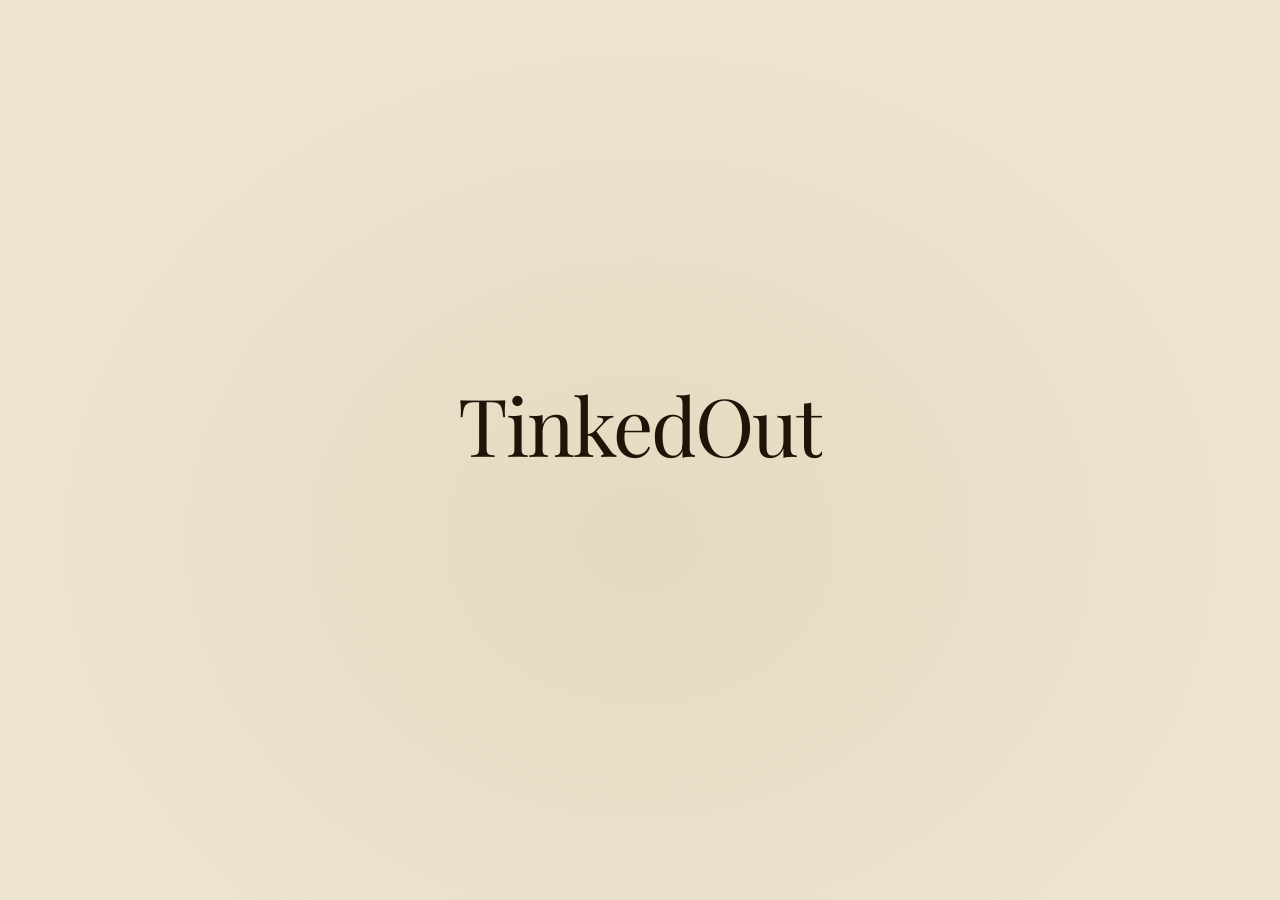
<file: index.html>
<!DOCTYPE html>
<html lang="en">
<head>
<meta charset="UTF-8"/>
<meta name="viewport" content="width=device-width, initial-scale=1.0"/>
<title>TinkedOut — Engineer Collaboration</title>
<link href="https://fonts.googleapis.com/css2?family=Playfair+Display:wght@400;500;700&family=DM+Sans:wght@300;400;500&display=swap" rel="stylesheet"/>
<link rel="stylesheet" href="css/style.css"/>
</head>
<body>
<body>

<!-- ════════ SPLASH ════════ -->
<div id="splash">
  <div class="splash-logo">
    <span id="s-T">T</span><span id="s-inked">inked</span><span id="s-O">O</span><span id="s-ut">ut</span>
  </div>
  <div class="splash-line" id="s-line"></div>
  <div class="splash-sub" id="s-sub">Engineer Collaboration Platform</div>
</div>

<!-- ════════ LOGIN ════════ -->
<div id="login-page">

  <!-- LEFT branding -->
  <div class="lp-left">
    <div class="lp-deco">TO</div>
    <div class="lp-logo">
      <svg class="nav-logo-svg" viewBox="0 0 200 110" fill="none">
        <path d="M18 20H88" stroke="#faf5e8" stroke-width="9" stroke-linecap="round"/>
        <path d="M53 20V90" stroke="#faf5e8" stroke-width="9" stroke-linecap="round"/>
        <circle cx="152" cy="55" r="36" stroke="#faf5e8" stroke-width="9"/>
        <circle cx="152" cy="55" r="24" stroke="#faf5e8" stroke-width="4" opacity="0.45"/>
      </svg>
      <span class="lp-logo-text">TinkedOut</span>
    </div>
    <div class="lp-hero">
      <h1>Build <em>better</em> teams,<br>find your match.</h1>
      <p>Connect with engineers who share your exact interests. Match instantly, collaborate deeply, ship together.</p>
    </div>
    <div class="lp-features">
      <div class="lp-feat"><div class="lp-feat-icon">⚡</div><div class="lp-feat-text"><strong>ML-Powered Matching</strong><span>Cosine similarity on your interest vectors</span></div></div>
      <div class="lp-feat"><div class="lp-feat-icon">🃏</div><div class="lp-feat-text"><strong>Swipe to Connect</strong><span>Tinder-style engineer discovery</span></div></div>
      <div class="lp-feat"><div class="lp-feat-icon">💬</div><div class="lp-feat-text"><strong>Team Collab Rooms</strong><span>Discord-style channels for your team</span></div></div>
      <div class="lp-feat"><div class="lp-feat-icon">🧑‍🏫</div><div class="lp-feat-text"><strong>Expert Mentors</strong><span>Book hourly or project sessions</span></div></div>
    </div>
  </div>

  <!-- RIGHT form -->
  <div class="lp-right">
    <div class="lp-form-wrap">
      <div class="lp-form-title" id="lp-title">Welcome back</div>
      <div class="lp-form-sub" id="lp-sub">Sign in to your TinkedOut account</div>

      <div class="lp-msg" id="lp-msg"></div>

      <!-- OAuth -->
      <div class="oauth-row">
        <button class="oauth-btn" onclick="oauthDemo('google')">
          <svg width="18" height="18" viewBox="0 0 24 24" style="flex-shrink:0">
            <path d="M22.56 12.25c0-.78-.07-1.53-.2-2.25H12v4.26h5.92c-.26 1.37-1.04 2.53-2.21 3.31v2.77h3.57c2.08-1.92 3.28-4.74 3.28-8.09z" fill="#4285F4"/>
            <path d="M12 23c2.97 0 5.46-.98 7.28-2.66l-3.57-2.77c-.98.66-2.23 1.06-3.71 1.06-2.86 0-5.29-1.93-6.16-4.53H2.18v2.84C3.99 20.53 7.7 23 12 23z" fill="#34A853"/>
            <path d="M5.84 14.09c-.22-.66-.35-1.36-.35-2.09s.13-1.43.35-2.09V7.07H2.18C1.43 8.55 1 10.22 1 12s.43 3.45 1.18 4.93l2.85-2.22.81-.62z" fill="#FBBC05"/>
            <path d="M12 5.38c1.62 0 3.06.56 4.21 1.64l3.15-3.15C17.45 2.09 14.97 1 12 1 7.7 1 3.99 3.47 2.18 7.07l3.66 2.84c.87-2.6 3.3-4.53 6.16-4.53z" fill="#EA4335"/>
          </svg>
          <span>Google</span>
        </button>
        <button class="oauth-btn" onclick="oauthDemo('github')">
          <svg width="18" height="18" viewBox="0 0 24 24" fill="#1e1508" style="flex-shrink:0">
            <path d="M12 0C5.37 0 0 5.37 0 12c0 5.31 3.435 9.795 8.205 11.385.6.105.825-.255.825-.57 0-.285-.015-1.23-.015-2.235-3.015.555-3.795-.735-4.035-1.41-.135-.345-.72-1.41-1.23-1.695-.42-.225-1.02-.78-.015-.795.945-.015 1.62.87 1.845 1.23 1.08 1.815 2.805 1.305 3.495.99.105-.78.42-1.305.765-1.605-2.67-.3-5.46-1.335-5.46-5.925 0-1.305.465-2.385 1.23-3.225-.12-.3-.54-1.53.12-3.18 0 0 1.005-.315 3.3 1.23.96-.27 1.98-.405 3-.405s2.04.135 3 .405c2.295-1.56 3.3-1.23 3.3-1.23.66 1.65.24 2.88.12 3.18.765.84 1.23 1.905 1.23 3.225 0 4.605-2.805 5.625-5.475 5.925.435.375.81 1.095.81 2.22 0 1.605-.015 2.895-.015 3.3 0 .315.225.69.825.57A12.02 12.02 0 0 0 24 12c0-6.63-5.37-12-12-12z"/>
          </svg>
          <span>GitHub</span>
        </button>
      </div>

      <div class="lp-div"><span>or continue with email</span></div>

      <!-- Tabs -->
      <div class="lp-tabs">
        <button class="lp-tab active" onclick="lpTab(this,'si')">Sign in</button>
        <button class="lp-tab" onclick="lpTab(this,'su')">Create account</button>
      </div>

      <!-- SIGN IN -->
      <div id="lp-si">
        <div class="field"><label>Email</label><input type="email" id="si-email" placeholder="you@vitap.ac.in" autocomplete="email"/></div>
        <div class="field"><label>Password</label><input type="password" id="si-pw" placeholder="••••••••" autocomplete="current-password" onkeydown="if(event.key==='Enter')doSignIn()"/></div>
        <div class="forgot-link" onclick="doForgot()">Forgot password?</div>
        <button class="lp-submit" id="si-btn" onclick="doSignIn()"><span>Sign in</span></button>
      </div>

      <!-- SIGN UP -->
      <div id="lp-su" style="display:none">
        <div class="field-row">
          <div class="field"><label>First name</label><input type="text" id="su-fname" placeholder="Naazil"/></div>
          <div class="field"><label>Last name</label><input type="text" id="su-lname" placeholder="N"/></div>
        </div>
        <div class="field"><label>Email</label><input type="email" id="su-email" placeholder="you@vitap.ac.in" autocomplete="email"/></div>
        <div class="field">
          <label>Password</label>
          <input type="password" id="su-pw" placeholder="Create a strong password" autocomplete="new-password" oninput="pwStrength(this.value)" onkeydown="if(event.key==='Enter')doSignUp()"/>
          <div class="pw-bars"><div class="pw-bar" id="pw1"></div><div class="pw-bar" id="pw2"></div><div class="pw-bar" id="pw3"></div><div class="pw-bar" id="pw4"></div></div>
          <div class="pw-hint" id="pw-hint"></div>
        </div>
        <button class="lp-submit" id="su-btn" onclick="doSignUp()"><span>Create account</span></button>
        <p class="lp-terms">By creating an account you agree to our <a>Terms</a> &amp; <a>Privacy Policy</a></p>
      </div>

      <button class="lp-skip" onclick="startGuestFlow()">Continue as Guest →</button>
    </div>
  </div>
</div>

<!-- ════════ APP ════════ -->
<div id="app">
  <nav>
    <div class="nav-logo" onclick="goScreen('match');setNav(0)">
      <svg class="nav-logo-svg" viewBox="0 0 200 110" fill="none">
        <path d="M18 20H88" stroke="#b89b6a" stroke-width="9" stroke-linecap="round"/>
        <path d="M53 20V90" stroke="#b89b6a" stroke-width="9" stroke-linecap="round"/>
        <circle cx="152" cy="55" r="36" stroke="#b89b6a" stroke-width="9"/>
        <circle cx="152" cy="55" r="24" stroke="#b89b6a" stroke-width="4" opacity="0.5"/>
      </svg>
      <span class="nav-logo-text">TinkedOut</span>
    </div>
    <div class="nav-links">
      <button class="nav-btn active" onclick="goScreen('match');setNav(0)">Random Match</button>
      <button class="nav-btn" onclick="goScreen('swipe');setNav(1)">Swipe</button>
      <button class="nav-btn" onclick="goScreen('collab');setNav(2)">Collab</button>
      <button class="nav-btn" onclick="goScreen('mentor');setNav(3)">Mentors</button>
      <button class="nav-btn" onclick="goScreen('profile');setNav(4)">Profile</button>
      <div class="nav-sep"></div>
      <div class="nav-user" onclick="goScreen('profile');setNav(4)">
        <div class="nav-av" id="nav-av">?</div>
        <span class="nav-uname" id="nav-uname">Guest</span>
      </div>
    </div>
  </nav>

  <!-- RANDOM MATCH -->
  <div class="screen active" id="screen-match">
    <div class="pg-title">Random Match</div>
    <div class="pg-sub">Add your interests — vectorised with cosine similarity to find your best match instantly</div>
    <div class="match-grid">
      <div class="int-panel">
        <div class="panel-title">Your Interests</div>
        <div class="panel-sub">Type custom interests or tap presets to build your vector</div>
        <div class="int-input-row">
          <input class="int-input" id="ci" type="text" placeholder="e.g. NLP, Rust, Unity..." onkeydown="if(event.key==='Enter')addCI()"/>
          <button class="int-add-btn" onclick="addCI()">Add</button>
        </div>
        <div class="chips-label">Quick Add</div>
        <div class="preset-chips">
          <div class="p-chip" onclick="tPreset(this)">AI / ML</div>
          <div class="p-chip" onclick="tPreset(this)">Web Dev</div>
          <div class="p-chip" onclick="tPreset(this)">App Dev</div>
          <div class="p-chip" onclick="tPreset(this)">Cybersecurity</div>
          <div class="p-chip" onclick="tPreset(this)">Blockchain</div>
          <div class="p-chip" onclick="tPreset(this)">Cloud</div>
          <div class="p-chip" onclick="tPreset(this)">Data Science</div>
          <div class="p-chip" onclick="tPreset(this)">Game Dev</div>
          <div class="p-chip" onclick="tPreset(this)">DevOps</div>
          <div class="p-chip" onclick="tPreset(this)">Open Source</div>
          <div class="p-chip" onclick="tPreset(this)">Hackathons</div>
          <div class="p-chip" onclick="tPreset(this)">Robotics</div>
        </div>
        <div class="chips-label">Vector (<span id="vcount">0</span> interests)</div>
        <div class="added-chips" id="achips"><span class="empty-chips">None added yet</span></div>
        <div class="int-note">Interests are one-hot encoded. Cosine similarity between vectors determines match quality and rank.</div>
      </div>

      <div class="match-panel">
        <div>
          <div class="panel-title">Matchmaking</div>
          <div class="panel-sub" id="mhint">Add at least one interest, then press Connect</div>
        </div>
        <div class="connect-wrap">
          <div class="connect-ring" id="cring" onclick="toggleConnect()">
            <div class="rip" id="r1" style="display:none"></div>
            <div class="rip" id="r2" style="display:none"></div>
            <div class="rip" id="r3" style="display:none"></div>
            <span id="rlabel">Connect</span>
          </div>
          <div class="connect-status" id="cstatus"></div>
        </div>
        <div class="match-card" id="mcard">
          <div class="mc-row">
            <div class="mc-av" id="mc-av">AK</div>
            <div><div class="mc-name" id="mc-name">Arjun Kumar</div><div class="mc-role" id="mc-role">Full Stack Dev · VIT-AP</div></div>
          </div>
          <div class="mc-tags" id="mc-tags"></div>
          <div class="score-row">
            <span class="score-lbl">Similarity score</span>
            <div class="score-track"><div class="score-fill" id="sfill" style="width:0%"></div></div>
            <span class="score-val" id="sval">0%</span>
          </div>
          <div class="mc-actions">
            <button class="btn btn-g" onclick="openChat()">Chat</button>
            <button class="btn btn-n" onclick="skipM()">Skip</button>
            <button class="btn btn-r" onclick="disconnectM()">Disconnect</button>
          </div>
        </div>
        <div class="chat-wrap" id="chatwrap">
          <div class="chat-topbar">
            <div class="chat-user">
              <div class="chat-av" id="chav">AK</div>
              <div><div class="chat-name" id="chname">Arjun Kumar</div><div class="chat-dot">Online now</div></div>
            </div>
            <button class="end-btn" onclick="disconnectM()">End session</button>
          </div>
          <div class="chat-msgs" id="cmsgs">
            <div class="msg-them">Hey! Looks like we share some interests 👀</div>
            <div class="msg-me">Nice! What are you building?</div>
            <div class="msg-them">An ML rec engine for the upcoming hackathon. You?</div>
          </div>
          <div class="chat-input-row">
            <input class="chat-input" id="cinput" placeholder="Type a message..." onkeydown="if(event.key==='Enter')sendM()"/>
            <button class="chat-send" onclick="sendM()">Send</button>
          </div>
        </div>
      </div>
    </div>
  </div>

  <!-- SWIPE -->
  <div class="screen" id="screen-swipe">
    <div class="pg-title">Swipe to Connect</div>
    <div class="pg-sub">Drag cards or use buttons — swipe right to connect, left to skip</div>
    <div class="swipe-grid">
      <div class="swipe-center">
        <div class="card-stack" id="cstack"></div>
        <div class="swipe-btns">
          <button class="sw-btn sw-btn-n" onclick="swL()" title="Skip">✕</button>
          <button class="sw-btn sw-btn-s" onclick="swSuper()" title="Super">★</button>
          <button class="sw-btn sw-btn-y" onclick="swR()" title="Connect">♥</button>
        </div>
        <div class="sw-hint" id="sw-hint">Drag the card or use the buttons</div>
      </div>
      <div class="sw-panel">
        <div class="panel-title" style="margin-bottom:10px">Filter</div>
        <div class="sw-filter-chips">
          <div class="p-chip on" onclick="sfChip(this)">All</div>
          <div class="p-chip" onclick="sfChip(this)">AI / ML</div>
          <div class="p-chip" onclick="sfChip(this)">Web Dev</div>
          <div class="p-chip" onclick="sfChip(this)">Cloud</div>
          <div class="p-chip" onclick="sfChip(this)">Cybersecurity</div>
          <div class="p-chip" onclick="sfChip(this)">Game Dev</div>
        </div>
        <div class="sw-match-list">
          <div class="sw-match-lbl">Matches (<span id="mcount">0</span>)</div>
          <div id="mlist"><div style="font-size:11px;color:var(--d-muted);font-style:italic;font-weight:300">No matches yet — swipe right!</div></div>
        </div>
      </div>
    </div>
  </div>

  <!-- COLLAB — Discord style -->
  <div class="screen" id="screen-collab" style="padding:0">
    <div class="dc-shell">

      <!-- 1. Server icon rail -->
      <div class="dc-rail">
        <div class="dc-rail-icon active" title="TinkedOut" onclick="switchServer(this,'tinkedout')">
          <svg width="20" height="20" viewBox="0 0 200 110" fill="none"><path d="M18 20H88" stroke="currentColor" stroke-width="9" stroke-linecap="round"/><path d="M53 20V90" stroke="currentColor" stroke-width="9" stroke-linecap="round"/><circle cx="152" cy="55" r="36" stroke="currentColor" stroke-width="9"/><circle cx="152" cy="55" r="24" stroke="currentColor" stroke-width="4" opacity="0.5"/></svg>
        </div>
        <div class="dc-rail-sep"></div>
        <div class="dc-rail-icon" title="Hackathon Team" onclick="switchServer(this,'hackathon')">HT</div>
        <div class="dc-rail-icon" title="Study Group" onclick="switchServer(this,'study')">SG</div>
        <div class="dc-rail-add" title="Add Server">+</div>
      </div>

      <!-- 2. Channel sidebar -->
      <div class="dc-sidebar" id="dc-sidebar">
        <!-- server header -->
        <div class="dc-srv-header" id="dc-srv-header">
          <span class="dc-srv-name" id="dc-srv-name">TinkedOut</span>
          <svg class="dc-srv-arrow" width="14" height="14" viewBox="0 0 24 24" fill="none" stroke="currentColor" stroke-width="2"><polyline points="6 9 12 15 18 9"/></svg>
        </div>

        <!-- channels -->
        <div class="dc-ch-list" id="dc-ch-list">
          <div class="dc-section">
            <div class="dc-section-hdr">
              <span>Text Channels</span>
              <button class="dc-add-ch" title="Add channel">+</button>
            </div>
            <div class="dc-ch active" data-ch="general" data-desc="General team chat" onclick="switchCh(this)">
              <span class="dc-ch-hash">#</span><span class="dc-ch-label">general</span>
            </div>
            <div class="dc-ch" data-ch="ideas" data-desc="Brainstorm project ideas" onclick="switchCh(this)">
              <span class="dc-ch-hash">#</span><span class="dc-ch-label">ideas</span>
              <span class="dc-unread">3</span>
            </div>
            <div class="dc-ch" data-ch="code-review" data-desc="Share PRs and get feedback" onclick="switchCh(this)">
              <span class="dc-ch-hash">#</span><span class="dc-ch-label">code-review</span>
            </div>
            <div class="dc-ch" data-ch="resources" data-desc="Links, docs and learning resources" onclick="switchCh(this)">
              <span class="dc-ch-hash">#</span><span class="dc-ch-label">resources</span>
              <span class="dc-unread">1</span>
            </div>
            <div class="dc-ch" data-ch="announcements" data-desc="Team announcements" onclick="switchCh(this)">
              <span class="dc-ch-hash">📢</span><span class="dc-ch-label">announcements</span>
            </div>
          </div>

          <div class="dc-section">
            <div class="dc-section-hdr">
              <span>Voice Channels</span>
              <button class="dc-add-ch" title="Add channel">+</button>
            </div>
            <div class="dc-vc" onclick="joinVC(this,'standup')">
              <svg width="13" height="13" viewBox="0 0 24 24" fill="none" stroke="currentColor" stroke-width="2"><polygon points="11 5 6 9 2 9 2 15 6 15 11 19 11 5"/><path d="M19.07 4.93a10 10 0 0 1 0 14.14"/><path d="M15.54 8.46a5 5 0 0 1 0 7.07"/></svg>
              <span class="dc-vc-label">standup</span>
              <span class="dc-vc-count" id="vc-standup-count"></span>
            </div>
            <div class="dc-vc" onclick="joinVC(this,'hackathon-room')">
              <svg width="13" height="13" viewBox="0 0 24 24" fill="none" stroke="currentColor" stroke-width="2"><polygon points="11 5 6 9 2 9 2 15 6 15 11 19 11 5"/><path d="M19.07 4.93a10 10 0 0 1 0 14.14"/><path d="M15.54 8.46a5 5 0 0 1 0 7.07"/></svg>
              <span class="dc-vc-label">hackathon-room</span>
              <span class="dc-vc-count" id="vc-hack-count">2</span>
            </div>
            <div class="dc-vc-members" id="vc-hack-members">
              <div class="dc-vc-member"><span class="dc-vc-m-dot"></span>Arjun Kumar</div>
              <div class="dc-vc-member"><span class="dc-vc-m-dot"></span>Sneha Rao</div>
            </div>
            <div class="dc-vc" onclick="joinVC(this,'chill')">
              <svg width="13" height="13" viewBox="0 0 24 24" fill="none" stroke="currentColor" stroke-width="2"><polygon points="11 5 6 9 2 9 2 15 6 15 11 19 11 5"/><path d="M19.07 4.93a10 10 0 0 1 0 14.14"/><path d="M15.54 8.46a5 5 0 0 1 0 7.07"/></svg>
              <span class="dc-vc-label">chill</span>
            </div>
          </div>

          <div class="dc-section">
            <div class="dc-section-hdr"><span>Tasks</span></div>
            <div class="dc-ch" data-ch="tasks" data-desc="Project board and task tracking" onclick="switchCh(this)">
              <span class="dc-ch-hash">✓</span><span class="dc-ch-label">project-board</span>
              <span class="dc-unread">5</span>
            </div>
          </div>
        </div>

        <!-- user panel at bottom -->
        <div class="dc-user-panel">
          <div class="dc-user-info">
            <div class="dc-user-av" id="dc-user-av">N</div>
            <div class="dc-user-text">
              <div class="dc-user-name" id="dc-user-name">Naazil N</div>
              <div class="dc-user-status">
                <span class="dc-status-dot online"></span>
                <span id="dc-status-label">Online</span>
              </div>
            </div>
          </div>
          <div class="dc-user-icons">
            <button class="dc-icon-btn" title="Mute" onclick="toggleMute(this)">
              <svg width="16" height="16" viewBox="0 0 24 24" fill="none" stroke="currentColor" stroke-width="2"><path d="M12 1a3 3 0 0 0-3 3v8a3 3 0 0 0 6 0V4a3 3 0 0 0-3-3z"/><path d="M19 10v2a7 7 0 0 1-14 0v-2"/><line x1="12" y1="19" x2="12" y2="23"/><line x1="8" y1="23" x2="16" y2="23"/></svg>
            </button>
            <button class="dc-icon-btn" title="Deafen" onclick="toggleDeafen(this)">
              <svg width="16" height="16" viewBox="0 0 24 24" fill="none" stroke="currentColor" stroke-width="2"><path d="M3 18v-6a9 9 0 0 1 18 0v6"/><path d="M21 19a2 2 0 0 1-2 2h-1a2 2 0 0 1-2-2v-3a2 2 0 0 1 2-2h3z"/><path d="M3 19a2 2 0 0 0 2 2h1a2 2 0 0 0 2-2v-3a2 2 0 0 0-2-2H3z"/></svg>
            </button>
            <button class="dc-icon-btn" title="Settings" onclick="toggleStatus()">
              <svg width="16" height="16" viewBox="0 0 24 24" fill="none" stroke="currentColor" stroke-width="2"><circle cx="12" cy="12" r="3"/><path d="M19.4 15a1.65 1.65 0 0 0 .33 1.82l.06.06a2 2 0 0 1-2.83 2.83l-.06-.06a1.65 1.65 0 0 0-1.82-.33 1.65 1.65 0 0 0-1 1.51V21a2 2 0 0 1-4 0v-.09A1.65 1.65 0 0 0 9 19.4a1.65 1.65 0 0 0-1.82.33l-.06.06a2 2 0 0 1-2.83-2.83l.06-.06A1.65 1.65 0 0 0 4.68 15a1.65 1.65 0 0 0-1.51-1H3a2 2 0 0 1 0-4h.09A1.65 1.65 0 0 0 4.6 9a1.65 1.65 0 0 0-.33-1.82l-.06-.06a2 2 0 0 1 2.83-2.83l.06.06A1.65 1.65 0 0 0 9 4.68a1.65 1.65 0 0 0 1-1.51V3a2 2 0 0 1 4 0v.09a1.65 1.65 0 0 0 1 1.51 1.65 1.65 0 0 0 1.82-.33l.06-.06a2 2 0 0 1 2.83 2.83l-.06.06A1.65 1.65 0 0 0 19.4 9a1.65 1.65 0 0 0 1.51 1H21a2 2 0 0 1 0 4h-.09a1.65 1.65 0 0 0-1.51 1z"/></svg>
            </button>
          </div>
        </div>
      </div>

      <!-- 3. Main content -->
      <div class="dc-main">

        <!-- topbar -->
        <div class="dc-topbar">
          <div class="dc-topbar-left">
            <span class="dc-topbar-icon" id="dc-topbar-icon">#</span>
            <span class="dc-topbar-name" id="dc-topbar-name">general</span>
            <div class="dc-topbar-sep"></div>
            <span class="dc-topbar-desc" id="dc-topbar-desc">General team chat</span>
          </div>
          <div class="dc-topbar-right">
            <button class="dc-icon-btn" title="Search" onclick="toggleSearch()">
              <svg width="16" height="16" viewBox="0 0 24 24" fill="none" stroke="currentColor" stroke-width="2"><circle cx="11" cy="11" r="8"/><path d="m21 21-4.35-4.35"/></svg>
            </button>
            <button class="dc-icon-btn" title="Pinned messages">
              <svg width="16" height="16" viewBox="0 0 24 24" fill="none" stroke="currentColor" stroke-width="2"><path d="M12 17v5"/><path d="M9 10.76a2 2 0 0 1-1.11 1.79l-1.78.9A2 2 0 0 0 5 15.24V16a1 1 0 0 0 1 1h12a1 1 0 0 0 1-1v-.76a2 2 0 0 0-1.11-1.79l-1.78-.9A2 2 0 0 1 15 10.76V7a1 1 0 0 1 1-1 2 2 0 0 0 0-4H8a2 2 0 0 0 0 4 1 1 0 0 1 1 1v3.76z"/></svg>
            </button>
            <button class="dc-icon-btn dc-members-toggle" title="Toggle members" onclick="toggleMembers()">
              <svg width="16" height="16" viewBox="0 0 24 24" fill="none" stroke="currentColor" stroke-width="2"><path d="M17 21v-2a4 4 0 0 0-4-4H5a4 4 0 0 0-4 4v2"/><circle cx="9" cy="7" r="4"/><path d="M23 21v-2a4 4 0 0 0-3-3.87"/><path d="M16 3.13a4 4 0 0 1 0 7.75"/></svg>
            </button>
          </div>
        </div>

        <!-- search bar (hidden by default) -->
        <div class="dc-search-bar" id="dc-search-bar" style="display:none">
          <svg width="14" height="14" viewBox="0 0 24 24" fill="none" stroke="currentColor" stroke-width="2"><circle cx="11" cy="11" r="8"/><path d="m21 21-4.35-4.35"/></svg>
          <input type="text" placeholder="Search messages in #general..." id="dc-search-input" oninput="searchMessages(this.value)"/>
          <button onclick="toggleSearch()">✕</button>
        </div>

        <div class="dc-body">
          <!-- messages -->
          <div class="dc-feed" id="dc-feed">
            <!-- channel welcome -->
            <div class="dc-welcome" id="dc-welcome">
              <div class="dc-welcome-icon">#</div>
              <div class="dc-welcome-title">Welcome to #general!</div>
              <div class="dc-welcome-sub">This is the start of the #general channel. Say hi to your team!</div>
            </div>
            <div class="dc-date-pill">Today</div>
            <div class="dc-msg-group" id="msg-AK-1">
              <div class="dc-av" style="background:#4a6a9a">AK</div>
              <div class="dc-msg-content">
                <div class="dc-msg-meta">
                  <span class="dc-msg-name" style="color:#7a9aca">Arjun Kumar</span>
                  <span class="dc-msg-time">9:14 AM</span>
                </div>
                <div class="dc-msg-text">Hey team! Just pushed the matchmaking module. Can someone review the cosine similarity implementation? 🔍</div>
              </div>
            </div>
            <div class="dc-msg-group">
              <div class="dc-av" style="background:#4a9a6a">SR</div>
              <div class="dc-msg-content">
                <div class="dc-msg-meta">
                  <span class="dc-msg-name" style="color:#7aca9a">Sneha Rao</span>
                  <span class="dc-msg-time">9:18 AM</span>
                </div>
                <div class="dc-msg-text">On it! Also — should we go FastAPI or Flask for the backend? I'm leaning FastAPI for async support.</div>
              </div>
            </div>
            <div class="dc-msg-group dc-msg-mine">
              <div class="dc-av" style="background:var(--d-gold);color:#0c0b09">N</div>
              <div class="dc-msg-content">
                <div class="dc-msg-meta">
                  <span class="dc-msg-name" style="color:var(--d-gold)">Naazil N</span>
                  <span class="dc-msg-time">9:21 AM</span>
                </div>
                <div class="dc-msg-text">FastAPI +1. The async support will be critical for real-time matching. Also Supabase realtime integrates better with it.</div>
              </div>
            </div>
            <div class="dc-msg-group">
              <div class="dc-av" style="background:#9a4a6a">RM</div>
              <div class="dc-msg-content">
                <div class="dc-msg-meta">
                  <span class="dc-msg-name" style="color:#ca7a9a">Rahul Mehta</span>
                  <span class="dc-msg-time">9:35 AM</span>
                </div>
                <div class="dc-msg-text">Agreed. I'll set up the Supabase schema for user interests and match sessions today.</div>
                <div class="dc-reactions">
                  <div class="dc-reaction" onclick="toggleReact(this)">👍 2</div>
                  <div class="dc-reaction" onclick="toggleReact(this)">🔥 1</div>
                </div>
              </div>
            </div>
            <div class="dc-msg-group">
              <div class="dc-av" style="background:#4a6a9a">AK</div>
              <div class="dc-msg-content">
                <div class="dc-msg-meta">
                  <span class="dc-msg-name" style="color:#7a9aca">Arjun Kumar</span>
                  <span class="dc-msg-time">10:02 AM</span>
                </div>
                <div class="dc-msg-text">Schema looks great. I've also started the WebSocket handler for real-time match updates. Should be ready for testing by EOD.</div>
              </div>
            </div>
          </div>

          <!-- members panel -->
          <div class="dc-members-panel" id="dc-members-panel">
            <div class="dc-members-section">
              <div class="dc-members-lbl">Online — 3</div>
              <div class="dc-member-row" onclick="openDM('AK','Arjun Kumar','#4a6a9a')">
                <div class="dc-m-av" style="background:#4a6a9a">AK<span class="dc-m-dot online"></span></div>
                <div class="dc-m-info">
                  <div class="dc-m-name">Arjun Kumar</div>
                  <div class="dc-m-status">Coding — VS Code</div>
                </div>
              </div>
              <div class="dc-member-row" onclick="openDM('SR','Sneha Rao','#4a9a6a')">
                <div class="dc-m-av" style="background:#4a9a6a">SR<span class="dc-m-dot online"></span></div>
                <div class="dc-m-info">
                  <div class="dc-m-name">Sneha Rao</div>
                  <div class="dc-m-status">In hackathon-room 🔊</div>
                </div>
              </div>
              <div class="dc-member-row">
                <div class="dc-m-av" style="background:var(--d-gold);color:#0c0b09">N<span class="dc-m-dot online"></span></div>
                <div class="dc-m-info">
                  <div class="dc-m-name">Naazil N <span style="font-size:10px;color:var(--d-gold)">(you)</span></div>
                  <div class="dc-m-status">Online</div>
                </div>
              </div>
            </div>
            <div class="dc-members-section" style="margin-top:1.25rem">
              <div class="dc-members-lbl">Idle — 1</div>
              <div class="dc-member-row" onclick="openDM('RM','Rahul Mehta','#9a4a6a')">
                <div class="dc-m-av" style="background:#9a4a6a">RM<span class="dc-m-dot idle"></span></div>
                <div class="dc-m-info">
                  <div class="dc-m-name">Rahul Mehta</div>
                  <div class="dc-m-status">Away</div>
                </div>
              </div>
            </div>
          </div>
        </div>

        <!-- DM overlay -->
        <div class="dc-dm-overlay" id="dc-dm-overlay" style="display:none">
          <div class="dc-dm-box">
            <div class="dc-dm-header">
              <div class="dc-dm-header-left">
                <div class="dc-av" id="dm-av" style="width:26px;height:26px;font-size:10px;background:#4a6a9a">AK</div>
                <span id="dm-name">Arjun Kumar</span>
              </div>
              <button onclick="closeDM()">✕</button>
            </div>
            <div class="dc-dm-msgs" id="dm-msgs">
              <div class="dc-date-pill">Today</div>
              <div class="dc-msg-group">
                <div class="dc-av" id="dm-av2" style="background:#4a6a9a">AK</div>
                <div class="dc-msg-content">
                  <div class="dc-msg-meta"><span class="dc-msg-name" id="dm-name2">Arjun Kumar</span><span class="dc-msg-time">just now</span></div>
                  <div class="dc-msg-text">Hey! What's up?</div>
                </div>
              </div>
            </div>
            <div class="dc-dm-input-row">
              <input type="text" id="dm-inp" placeholder="Message..." onkeydown="if(event.key==='Enter')sendDM()"/>
              <button onclick="sendDM()">↑</button>
            </div>
          </div>
        </div>

        <!-- input area -->
        <div class="dc-input-area">
          <div class="dc-input-wrap">
            <button class="dc-input-icon" title="Attach file">
              <svg width="16" height="16" viewBox="0 0 24 24" fill="none" stroke="currentColor" stroke-width="2"><path d="m21.44 11.05-9.19 9.19a6 6 0 0 1-8.49-8.49l9.19-9.19a4 4 0 0 1 5.66 5.66l-9.2 9.19a2 2 0 0 1-2.83-2.83l8.49-8.48"/></svg>
            </button>
            <input class="dc-input" id="cinp" placeholder="Message #general..." onkeydown="if(event.key==='Enter')sendCollab()"/>
            <div class="dc-input-actions">
              <button class="dc-input-icon" title="Emoji" onclick="insertEmoji()">😊</button>
              <button class="dc-input-icon dc-send-btn" onclick="sendCollab()" title="Send">
                <svg width="16" height="16" viewBox="0 0 24 24" fill="none" stroke="currentColor" stroke-width="2.5"><line x1="22" y1="2" x2="11" y2="13"/><polygon points="22 2 15 22 11 13 2 9 22 2"/></svg>
              </button>
            </div>
          </div>
          <div class="dc-typing" id="dc-typing"></div>
        </div>
      </div>
    </div>
  </div>

  <!-- MENTOR -->
  <div class="screen" id="screen-mentor">
    <div class="pg-title">Mentors</div>
    <div class="pg-sub">Search by interest or sector — book 1-on-1 hourly or project sessions with industry experts</div>

    <!-- search + sector bar -->
    <div style="display:flex;gap:10px;margin-bottom:1rem;flex-wrap:wrap;align-items:center">
      <div style="position:relative;flex:1;min-width:200px">
        <svg style="position:absolute;left:11px;top:50%;transform:translateY(-50%);width:14px;height:14px;stroke:var(--d-muted);fill:none;stroke-width:2" viewBox="0 0 24 24"><circle cx="11" cy="11" r="8"/><path d="m21 21-4.35-4.35"/></svg>
        <input id="mentor-search" type="text" placeholder="Search by name, skill, sector…" oninput="filterMentors()" style="width:100%;padding:9px 12px 9px 34px;background:var(--d-s1);border:1px solid var(--d-border);border-radius:10px;font-size:13px;color:var(--d-text);font-family:var(--sans);outline:none;" onfocus="this.style.borderColor='var(--d-gold)'" onblur="this.style.borderColor='var(--d-border)'"/>
      </div>
      <div style="display:flex;gap:6px;flex-wrap:wrap" id="sector-chips">
        <div class="p-chip on" onclick="setSector(this,'All')">All</div>
        <div class="p-chip" onclick="setSector(this,'Software')">Software</div>
        <div class="p-chip" onclick="setSector(this,'Mechanical')">Mechanical</div>
        <div class="p-chip" onclick="setSector(this,'Electrical')">Electrical</div>
        <div class="p-chip" onclick="setSector(this,'Civil')">Civil</div>
        <div class="p-chip" onclick="setSector(this,'Aerospace')">Aerospace</div>
        <div class="p-chip" onclick="setSector(this,'Biomedical')">Biomedical</div>
        <div class="p-chip" onclick="setSector(this,'Chemical')">Chemical</div>
        <div class="p-chip" onclick="setSector(this,'Data')">Data & AI</div>
        <div class="p-chip" onclick="setSector(this,'Product')">Product</div>
      </div>
    </div>

    <div style="font-size:11px;color:var(--d-muted);margin-bottom:1rem;font-weight:300"><span id="mentor-count">0</span> mentors found</div>

    <div class="mentor-grid-layout">
      <div class="mentor-cards" id="mcards" style="grid-template-columns:repeat(3,1fr)"></div>
      <div class="book-panel">
        <div class="bp-title">Book a Session</div>
        <div class="bp-sub">Select a mentor to get started</div>
        <div class="bp-empty" id="bpempty">No mentor selected yet</div>
        <div class="bp-content" id="bpcontent">
          <div class="bp-av-row"><div class="bp-av" id="bpav">DR</div><div><div class="bp-name" id="bpname">Dr. Ravi</div><div class="bp-role" id="bprole">ML Expert</div></div></div>
          <div style="font-size:10px;color:var(--d-muted);margin-bottom:8px;font-weight:300" id="bpsector"></div>
          <div class="bp-divider"></div>
          <div class="bp-lbl">Session Type</div>
          <div class="bp-types">
            <div class="bp-type on" onclick="bpType(this,'h')"><div class="bp-type-icon">⏱</div><div class="bp-type-lbl">Hourly</div><div class="bp-type-price" id="bph">₹800/hr</div></div>
            <div class="bp-type" onclick="bpType(this,'p')"><div class="bp-type-icon">📦</div><div class="bp-type-lbl">Project</div><div class="bp-type-price" id="bpp">₹4000</div></div>
          </div>
          <div class="bp-lbl">Available Slots</div>
          <div class="bp-slots" id="bpslots">
            <div class="bp-slot on" onclick="bpSlot(this)">Mon 10 AM</div>
            <div class="bp-slot" onclick="bpSlot(this)">Mon 2 PM</div>
            <div class="bp-slot taken">Tue 11 AM</div>
            <div class="bp-slot" onclick="bpSlot(this)">Wed 3 PM</div>
            <div class="bp-slot" onclick="bpSlot(this)">Thu 10 AM</div>
            <div class="bp-slot taken">Fri 9 AM</div>
          </div>
          <div class="bp-total-row"><span class="bp-total-lbl">Total</span><span class="bp-total-val" id="bptotal">₹800</span></div>
          <button class="bp-confirm" onclick="bpConfirm()">Confirm Booking</button>
        </div>
      </div>
    </div>
  </div>

  <!-- PROFILE -->
  <div class="screen" id="screen-profile">
    <div class="pg-title">Profile</div>
    <div class="pg-sub">Your public presence on TinkedOut</div>
    <div class="profile-shell">
      <div class="prof-card">
        <div class="prof-banner"></div>
        <div class="prof-body">
          <div class="prof-av" id="prof-av">N</div>
          <div class="prof-name" id="prof-name">Naazil N</div>
          <div class="prof-sub" id="prof-sub">Computer Science · VIT-AP University<br>naazil@vitap.ac.in</div>
          <div class="prof-stats">
            <div class="prof-stat"><div class="prof-stat-num">12</div><div class="prof-stat-lbl">Matches</div></div>
            <div class="prof-stat"><div class="prof-stat-num">3</div><div class="prof-stat-lbl">Teams</div></div>
            <div class="prof-stat"><div class="prof-stat-num">87%</div><div class="prof-stat-lbl">Score</div></div>
          </div>
          <div class="prof-divider"></div>
          <div class="prof-sec-lbl">Interests</div>
          <div class="prof-tags"><span class="prof-tag">AI / ML</span><span class="prof-tag">Web Dev</span><span class="prof-tag">Cloud</span><span class="prof-tag">Cybersecurity</span></div>
          <div class="prof-divider"></div>
          <div class="prof-btns">
            <button class="prof-btn prof-btn-g" onclick="openEditModal()">Edit Profile</button>
            <button class="prof-btn prof-btn-n" onclick="shareProfile()">Share</button>
          </div>
        </div>
      </div>
      <div class="prof-right">
        <div class="prof-section"><h4>About</h4><p class="prof-about">Final year CSE student passionate about scalable systems and ML-powered products. Looking for hackathon partners and long-term collaborators. Currently building TinkedOut — an ML-based engineer matchmaking platform.</p></div>
        <div class="prof-section">
          <h4>Recent Activity</h4>
          <div class="act-item"><div class="act-dot on"></div><div class="act-txt">Matched with Arjun Kumar · AI/ML, Web Dev</div><div class="act-time">2h ago</div></div>
          <div class="act-item"><div class="act-dot on"></div><div class="act-txt">Joined Hackathon 2025 team</div><div class="act-time">1d ago</div></div>
          <div class="act-item"><div class="act-dot"></div><div class="act-txt">Updated interests — added Cloud, DevOps</div><div class="act-time">2d ago</div></div>
          <div class="act-item"><div class="act-dot"></div><div class="act-txt">Connected with Sneha Rao · Data Science</div><div class="act-time">3d ago</div></div>
        </div>
        <div class="prof-section">
          <h4>Match History</h4>
          <div class="act-item"><div class="act-dot on"></div><div class="act-txt">Arjun Kumar — 91% match</div><div class="act-time">Active</div></div>
          <div class="act-item"><div class="act-dot on"></div><div class="act-txt">Sneha Rao — 86% match</div><div class="act-time">Active</div></div>
          <div class="act-item"><div class="act-dot"></div><div class="act-txt">Priya Venkat — 83% match</div><div class="act-time">Ended</div></div>
        </div>
      </div>
    </div>
  </div>
</div>

<!-- ════════ GUEST BIO MODAL ════════ -->
<div id="guest-modal" style="display:none;position:fixed;inset:0;z-index:4000;background:rgba(12,11,9,0.9);backdrop-filter:blur(6px);align-items:center;justify-content:center;padding:1rem">
  <div style="background:var(--p-bg3);border:1px solid var(--p-bg2);border-radius:20px;width:100%;max-width:460px;padding:2.25rem;position:relative;font-family:var(--sans)">

    <!-- step indicator -->
    <div style="display:flex;gap:6px;margin-bottom:1.75rem" id="guest-steps">
      <div style="flex:1;height:3px;border-radius:2px;background:var(--p-brown)" id="gstep1"></div>
      <div style="flex:1;height:3px;border-radius:2px;background:var(--p-bg2)" id="gstep2"></div>
      <div style="flex:1;height:3px;border-radius:2px;background:var(--p-bg2)" id="gstep3"></div>
    </div>

    <!-- STEP 1: name + avatar -->
    <div id="g-page1">
      <div style="font-family:var(--serif);font-size:22px;color:var(--p-brown);margin-bottom:4px">Hey, what do we call you?</div>
      <div style="font-size:13px;color:var(--p-brown3);margin-bottom:20px;font-weight:300">You're joining as a guest. Pick a display name.</div>
      <!-- guest tag preview -->
      <div style="background:var(--p-bg2);border-radius:12px;padding:14px 16px;display:flex;align-items:center;gap:12px;margin-bottom:18px">
        <div id="g-av-preview" style="width:48px;height:48px;border-radius:50%;background:var(--p-brown4);color:var(--p-cream);display:flex;align-items:center;justify-content:center;font-size:18px;font-weight:700;flex-shrink:0">?</div>
        <div>
          <div id="g-name-preview" style="font-size:15px;font-weight:500;color:var(--p-brown)">Guest#----</div>
          <div style="font-size:11px;color:var(--p-brown4);margin-top:2px">Guest Account · Limited access</div>
        </div>
      </div>
      <div style="margin-bottom:14px">
        <div style="font-size:10px;color:var(--p-brown3);font-weight:600;letter-spacing:0.5px;text-transform:uppercase;margin-bottom:5px">Display Name <span style="font-weight:300;text-transform:none">(or leave blank for random)</span></div>
        <input id="g-name" type="text" placeholder="e.g. Naazil" maxlength="20" oninput="updateGuestPreview()" style="width:100%;padding:10px 13px;background:var(--p-cream);border:1px solid var(--p-bg2);border-radius:10px;font-size:14px;color:var(--p-brown);font-family:var(--sans);outline:none" onfocus="this.style.borderColor='var(--p-brown4)'" onblur="this.style.borderColor='var(--p-bg2)'"/>
      </div>
      <!-- avatar color -->
      <div style="font-size:10px;color:var(--p-brown3);font-weight:600;letter-spacing:0.5px;text-transform:uppercase;margin-bottom:8px">Avatar Color</div>
      <div style="display:flex;gap:8px;margin-bottom:20px">
        <div onclick="setGuestColor(this,'#b89b6a')" style="width:26px;height:26px;border-radius:50%;background:#b89b6a;cursor:pointer;border:2px solid var(--p-brown4);transition:transform 0.15s" title="Gold"></div>
        <div onclick="setGuestColor(this,'#4a6a9a')" style="width:26px;height:26px;border-radius:50%;background:#4a6a9a;cursor:pointer;border:2px solid transparent;transition:transform 0.15s" title="Blue"></div>
        <div onclick="setGuestColor(this,'#4a9a6a')" style="width:26px;height:26px;border-radius:50%;background:#4a9a6a;cursor:pointer;border:2px solid transparent;transition:transform 0.15s" title="Green"></div>
        <div onclick="setGuestColor(this,'#9a4a6a')" style="width:26px;height:26px;border-radius:50%;background:#9a4a6a;cursor:pointer;border:2px solid transparent;transition:transform 0.15s" title="Pink"></div>
        <div onclick="setGuestColor(this,'#7a6a9a')" style="width:26px;height:26px;border-radius:50%;background:#7a6a9a;cursor:pointer;border:2px solid transparent;transition:transform 0.15s" title="Purple"></div>
        <div onclick="setGuestColor(this,'#6a3a2a')" style="width:26px;height:26px;border-radius:50%;background:#6a3a2a;cursor:pointer;border:2px solid transparent;transition:transform 0.15s" title="Brown"></div>
      </div>
      <button onclick="guestNext(2)" style="width:100%;padding:12px;background:var(--p-brown);color:var(--p-cream);border:none;border-radius:10px;font-size:14px;font-weight:500;cursor:pointer;font-family:var(--sans)">Next →</button>
    </div>

    <!-- STEP 2: bio + interests -->
    <div id="g-page2" style="display:none">
      <div style="font-family:var(--serif);font-size:22px;color:var(--p-brown);margin-bottom:4px">Tell us about yourself</div>
      <div style="font-size:13px;color:var(--p-brown3);margin-bottom:18px;font-weight:300">This helps others know who you are when you match.</div>
      <div style="margin-bottom:14px">
        <div style="font-size:10px;color:var(--p-brown3);font-weight:600;letter-spacing:0.5px;text-transform:uppercase;margin-bottom:5px">Bio / About</div>
        <textarea id="g-bio" rows="3" placeholder="e.g. Final year CSE student. Into ML and hackathons. Looking for project collaborators." style="width:100%;padding:10px 13px;background:var(--p-cream);border:1px solid var(--p-bg2);border-radius:10px;font-size:13px;color:var(--p-brown);font-family:var(--sans);outline:none;resize:none" onfocus="this.style.borderColor='var(--p-brown4)'" onblur="this.style.borderColor='var(--p-bg2)'"></textarea>
      </div>
      <div style="margin-bottom:14px">
        <div style="font-size:10px;color:var(--p-brown3);font-weight:600;letter-spacing:0.5px;text-transform:uppercase;margin-bottom:5px">Department / Branch <span style="font-weight:300;text-transform:none">(optional)</span></div>
        <input id="g-dept" type="text" placeholder="e.g. Computer Science" style="width:100%;padding:10px 13px;background:var(--p-cream);border:1px solid var(--p-bg2);border-radius:10px;font-size:13px;color:var(--p-brown);font-family:var(--sans);outline:none" onfocus="this.style.borderColor='var(--p-brown4)'" onblur="this.style.borderColor='var(--p-bg2)'"/>
      </div>
      <div style="margin-bottom:18px">
        <div style="font-size:10px;color:var(--p-brown3);font-weight:600;letter-spacing:0.5px;text-transform:uppercase;margin-bottom:8px">Interests <span style="font-weight:300;text-transform:none">(tap to select)</span></div>
        <div id="g-int-chips" style="display:flex;flex-wrap:wrap;gap:6px">
          <div class="g-chip" onclick="toggleGuestInt(this)">AI / ML</div>
          <div class="g-chip" onclick="toggleGuestInt(this)">Web Dev</div>
          <div class="g-chip" onclick="toggleGuestInt(this)">App Dev</div>
          <div class="g-chip" onclick="toggleGuestInt(this)">Cybersecurity</div>
          <div class="g-chip" onclick="toggleGuestInt(this)">Blockchain</div>
          <div class="g-chip" onclick="toggleGuestInt(this)">Cloud</div>
          <div class="g-chip" onclick="toggleGuestInt(this)">Data Science</div>
          <div class="g-chip" onclick="toggleGuestInt(this)">Game Dev</div>
          <div class="g-chip" onclick="toggleGuestInt(this)">DevOps</div>
          <div class="g-chip" onclick="toggleGuestInt(this)">Hackathons</div>
          <div class="g-chip" onclick="toggleGuestInt(this)">Robotics</div>
          <div class="g-chip" onclick="toggleGuestInt(this)">Open Source</div>
        </div>
      </div>
      <div style="display:flex;gap:10px">
        <button onclick="guestNext(1)" style="padding:12px 20px;background:transparent;border:1px solid var(--p-bg2);border-radius:10px;font-size:13px;color:var(--p-brown3);cursor:pointer;font-family:var(--sans)">← Back</button>
        <button onclick="guestNext(3)" style="flex:1;padding:12px;background:var(--p-brown);color:var(--p-cream);border:none;border-radius:10px;font-size:14px;font-weight:500;cursor:pointer;font-family:var(--sans)">Next →</button>
      </div>
    </div>

    <!-- STEP 3: limitations notice -->
    <div id="g-page3" style="display:none">
      <div style="font-family:var(--serif);font-size:22px;color:var(--p-brown);margin-bottom:4px">Guest Access</div>
      <div style="font-size:13px;color:var(--p-brown3);margin-bottom:18px;font-weight:300">You can explore most of TinkedOut, but some features need a full account.</div>

      <div style="background:var(--p-bg2);border-radius:12px;padding:14px 16px;margin-bottom:16px;display:flex;flex-direction:column;gap:10px">
        <div style="display:flex;align-items:center;gap:10px">
          <div style="width:22px;height:22px;border-radius:50%;background:#d9f0e3;display:flex;align-items:center;justify-content:center;font-size:12px;flex-shrink:0">✓</div>
          <div style="font-size:13px;color:var(--p-brown2)">Random matchmaking &amp; chat</div>
        </div>
        <div style="display:flex;align-items:center;gap:10px">
          <div style="width:22px;height:22px;border-radius:50%;background:#d9f0e3;display:flex;align-items:center;justify-content:center;font-size:12px;flex-shrink:0">✓</div>
          <div style="font-size:13px;color:var(--p-brown2)">Swipe to discover engineers</div>
        </div>
        <div style="display:flex;align-items:center;gap:10px">
          <div style="width:22px;height:22px;border-radius:50%;background:#d9f0e3;display:flex;align-items:center;justify-content:center;font-size:12px;flex-shrink:0">✓</div>
          <div style="font-size:13px;color:var(--p-brown2)">Browse mentors &amp; profiles</div>
        </div>
        <div style="height:1px;background:var(--p-brown4);opacity:0.3"></div>
        <div style="display:flex;align-items:center;gap:10px">
          <div style="width:22px;height:22px;border-radius:50%;background:#fdecea;display:flex;align-items:center;justify-content:center;font-size:12px;flex-shrink:0">✕</div>
          <div style="font-size:13px;color:var(--p-brown3)">Collab rooms (sign in required)</div>
        </div>
        <div style="display:flex;align-items:center;gap:10px">
          <div style="width:22px;height:22px;border-radius:50%;background:#fdecea;display:flex;align-items:center;justify-content:center;font-size:12px;flex-shrink:0">✕</div>
          <div style="font-size:13px;color:var(--p-brown3)">Booking mentor sessions</div>
        </div>
        <div style="display:flex;align-items:center;gap:10px">
          <div style="width:22px;height:22px;border-radius:50%;background:#fdecea;display:flex;align-items:center;justify-content:center;font-size:12px;flex-shrink:0">✕</div>
          <div style="font-size:13px;color:var(--p-brown3)">Saving matches &amp; teams</div>
        </div>
      </div>

      <div style="display:flex;gap:10px">
        <button onclick="guestNext(2)" style="padding:12px 20px;background:transparent;border:1px solid var(--p-bg2);border-radius:10px;font-size:13px;color:var(--p-brown3);cursor:pointer;font-family:var(--sans)">← Back</button>
        <button onclick="finishGuestSetup()" style="flex:1;padding:12px;background:var(--p-brown);color:var(--p-cream);border:none;border-radius:10px;font-size:14px;font-weight:500;cursor:pointer;font-family:var(--sans)">Enter as Guest</button>
      </div>
      <div style="text-align:center;margin-top:12px">
        <button onclick="closeGuestModal();lpTab(document.querySelector('.lp-tab'),'si')" style="background:none;border:none;font-size:12px;color:var(--p-brown4);cursor:pointer;font-family:var(--sans);text-decoration:underline;text-underline-offset:2px">Sign in instead for full access</button>
      </div>
    </div>
  </div>
</div>

</body>
<div id="edit-modal" style="display:none;position:fixed;inset:0;z-index:3000;background:rgba(12,11,9,0.85);backdrop-filter:blur(4px);align-items:center;justify-content:center;padding:1rem">
  <div style="background:var(--d-s1);border:1px solid var(--d-border2);border-radius:18px;width:100%;max-width:560px;max-height:90vh;overflow-y:auto;padding:2rem;position:relative">
    <!-- header -->
    <div style="display:flex;align-items:center;justify-content:space-between;margin-bottom:1.5rem">
      <div style="font-family:var(--serif);font-size:20px;color:var(--d-text)">Edit Profile</div>
      <button onclick="closeEditModal()" style="background:var(--d-s2);border:1px solid var(--d-border);color:var(--d-muted2);width:30px;height:30px;border-radius:50%;cursor:pointer;font-size:16px;display:flex;align-items:center;justify-content:center;font-family:var(--sans)">×</button>
    </div>

    <!-- avatar section -->
    <div style="display:flex;align-items:center;gap:16px;margin-bottom:1.5rem;padding-bottom:1.5rem;border-bottom:1px solid var(--d-border)">
      <div id="edit-av-preview" style="width:60px;height:60px;border-radius:50%;background:var(--d-gold);color:var(--d-bg);display:flex;align-items:center;justify-content:center;font-size:22px;font-weight:700;font-family:var(--sans);flex-shrink:0">N</div>
      <div>
        <div style="font-size:13px;color:var(--d-text);font-weight:500;margin-bottom:4px">Profile Photo</div>
        <div style="font-size:11px;color:var(--d-muted);font-weight:300;margin-bottom:8px">Choose an avatar color or upload a photo</div>
        <div style="display:flex;gap:7px;flex-wrap:wrap">
          <div class="av-color" onclick="setAvColor(this,'#b89b6a','#0c0b09')" style="width:22px;height:22px;border-radius:50%;background:#b89b6a;cursor:pointer;border:2px solid var(--d-gold);transition:transform 0.15s"></div>
          <div class="av-color" onclick="setAvColor(this,'#2a7a50','#fff')" style="width:22px;height:22px;border-radius:50%;background:#2a7a50;cursor:pointer;border:2px solid transparent;transition:transform 0.15s"></div>
          <div class="av-color" onclick="setAvColor(this,'#4a6a9a','#fff')" style="width:22px;height:22px;border-radius:50%;background:#4a6a9a;cursor:pointer;border:2px solid transparent;transition:transform 0.15s"></div>
          <div class="av-color" onclick="setAvColor(this,'#8a4a9a','#fff')" style="width:22px;height:22px;border-radius:50%;background:#8a4a9a;cursor:pointer;border:2px solid transparent;transition:transform 0.15s"></div>
          <div class="av-color" onclick="setAvColor(this,'#9a4a4a','#fff')" style="width:22px;height:22px;border-radius:50%;background:#9a4a4a;cursor:pointer;border:2px solid transparent;transition:transform 0.15s"></div>
          <div class="av-color" onclick="setAvColor(this,'#3a3a6a','#fff')" style="width:22px;height:22px;border-radius:50%;background:#3a3a6a;cursor:pointer;border:2px solid transparent;transition:transform 0.15s"></div>
        </div>
      </div>
    </div>

    <!-- fields -->
    <div style="display:grid;grid-template-columns:1fr 1fr;gap:12px;margin-bottom:12px">
      <div>
        <div style="font-size:10px;color:var(--d-muted);font-weight:500;letter-spacing:0.5px;text-transform:uppercase;margin-bottom:5px">First Name</div>
        <input id="ep-fname" type="text" style="width:100%;padding:9px 12px;background:var(--d-s2);border:1px solid var(--d-border);border-radius:9px;font-size:13px;color:var(--d-text);font-family:var(--sans);outline:none" onfocus="this.style.borderColor='var(--d-gold)'" onblur="this.style.borderColor='var(--d-border)'" oninput="updateAvPreview()"/>
      </div>
      <div>
        <div style="font-size:10px;color:var(--d-muted);font-weight:500;letter-spacing:0.5px;text-transform:uppercase;margin-bottom:5px">Last Name</div>
        <input id="ep-lname" type="text" style="width:100%;padding:9px 12px;background:var(--d-s2);border:1px solid var(--d-border);border-radius:9px;font-size:13px;color:var(--d-text);font-family:var(--sans);outline:none" onfocus="this.style.borderColor='var(--d-gold)'" onblur="this.style.borderColor='var(--d-border)'"/>
      </div>
    </div>
    <div style="margin-bottom:12px">
      <div style="font-size:10px;color:var(--d-muted);font-weight:500;letter-spacing:0.5px;text-transform:uppercase;margin-bottom:5px">Email</div>
      <input id="ep-email" type="email" style="width:100%;padding:9px 12px;background:var(--d-s2);border:1px solid var(--d-border);border-radius:9px;font-size:13px;color:var(--d-text);font-family:var(--sans);outline:none" onfocus="this.style.borderColor='var(--d-gold)'" onblur="this.style.borderColor='var(--d-border)'"/>
    </div>
    <div style="display:grid;grid-template-columns:1fr 1fr;gap:12px;margin-bottom:12px">
      <div>
        <div style="font-size:10px;color:var(--d-muted);font-weight:500;letter-spacing:0.5px;text-transform:uppercase;margin-bottom:5px">Department / Branch</div>
        <input id="ep-dept" type="text" placeholder="e.g. Computer Science" style="width:100%;padding:9px 12px;background:var(--d-s2);border:1px solid var(--d-border);border-radius:9px;font-size:13px;color:var(--d-text);font-family:var(--sans);outline:none" onfocus="this.style.borderColor='var(--d-gold)'" onblur="this.style.borderColor='var(--d-border)'"/>
      </div>
      <div>
        <div style="font-size:10px;color:var(--d-muted);font-weight:500;letter-spacing:0.5px;text-transform:uppercase;margin-bottom:5px">University</div>
        <input id="ep-uni" type="text" placeholder="e.g. VIT-AP University" style="width:100%;padding:9px 12px;background:var(--d-s2);border:1px solid var(--d-border);border-radius:9px;font-size:13px;color:var(--d-text);font-family:var(--sans);outline:none" onfocus="this.style.borderColor='var(--d-gold)'" onblur="this.style.borderColor='var(--d-border)'"/>
      </div>
    </div>
    <div style="display:grid;grid-template-columns:1fr 1fr;gap:12px;margin-bottom:12px">
      <div>
        <div style="font-size:10px;color:var(--d-muted);font-weight:500;letter-spacing:0.5px;text-transform:uppercase;margin-bottom:5px">GitHub URL</div>
        <input id="ep-github" type="url" placeholder="https://github.com/username" style="width:100%;padding:9px 12px;background:var(--d-s2);border:1px solid var(--d-border);border-radius:9px;font-size:13px;color:var(--d-text);font-family:var(--sans);outline:none" onfocus="this.style.borderColor='var(--d-gold)'" onblur="this.style.borderColor='var(--d-border)'"/>
      </div>
      <div>
        <div style="font-size:10px;color:var(--d-muted);font-weight:500;letter-spacing:0.5px;text-transform:uppercase;margin-bottom:5px">LinkedIn URL</div>
        <input id="ep-linkedin" type="url" placeholder="https://linkedin.com/in/username" style="width:100%;padding:9px 12px;background:var(--d-s2);border:1px solid var(--d-border);border-radius:9px;font-size:13px;color:var(--d-text);font-family:var(--sans);outline:none" onfocus="this.style.borderColor='var(--d-gold)'" onblur="this.style.borderColor='var(--d-border)'"/>
      </div>
    </div>
    <div style="margin-bottom:12px">
      <div style="font-size:10px;color:var(--d-muted);font-weight:500;letter-spacing:0.5px;text-transform:uppercase;margin-bottom:5px">About / Bio</div>
      <textarea id="ep-bio" rows="3" placeholder="Tell others what you're working on and what you're looking for…" style="width:100%;padding:9px 12px;background:var(--d-s2);border:1px solid var(--d-border);border-radius:9px;font-size:13px;color:var(--d-text);font-family:var(--sans);outline:none;resize:vertical" onfocus="this.style.borderColor='var(--d-gold)'" onblur="this.style.borderColor='var(--d-border)'"></textarea>
    </div>
    <div style="margin-bottom:1.5rem">
      <div style="font-size:10px;color:var(--d-muted);font-weight:500;letter-spacing:0.5px;text-transform:uppercase;margin-bottom:8px">Interests <span style="font-weight:300;letter-spacing:0">(shown on your profile)</span></div>
      <div style="display:flex;gap:7px;margin-bottom:8px">
        <input id="ep-int-inp" type="text" placeholder="Add an interest…" style="flex:1;padding:8px 12px;background:var(--d-s2);border:1px solid var(--d-border);border-radius:20px;font-size:12px;color:var(--d-text);font-family:var(--sans);outline:none" onfocus="this.style.borderColor='var(--d-gold)'" onblur="this.style.borderColor='var(--d-border)'" onkeydown="if(event.key==='Enter')epAddInt()"/>
        <button onclick="epAddInt()" style="padding:8px 14px;background:var(--d-gold);color:var(--d-bg);border:none;border-radius:20px;font-size:12px;font-weight:500;cursor:pointer;font-family:var(--sans)">Add</button>
      </div>
      <div id="ep-int-list" style="display:flex;flex-wrap:wrap;gap:5px;min-height:22px"></div>
    </div>

    <!-- theme toggle -->
    <div style="display:flex;align-items:center;justify-content:space-between;padding:12px 14px;background:var(--d-s2);border:1px solid var(--d-border);border-radius:10px;margin-bottom:14px">
      <div>
        <div style="font-size:13px;font-weight:500;color:var(--d-text);font-family:var(--sans)">Appearance</div>
        <div style="font-size:11px;color:var(--d-muted);font-weight:300;font-family:var(--sans)" id="theme-label">Dark mode</div>
      </div>
      <div id="theme-toggle" onclick="toggleTheme()" style="width:44px;height:24px;border-radius:12px;background:var(--d-gold);cursor:pointer;position:relative;transition:background 0.2s;flex-shrink:0">
        <div id="theme-thumb" style="position:absolute;top:3px;left:3px;width:18px;height:18px;border-radius:50%;background:#0c0b09;transition:transform 0.2s;display:flex;align-items:center;justify-content:center;font-size:11px">🌙</div>
      </div>
    </div>

    <!-- save/cancel -->
    <div style="display:flex;gap:10px;justify-content:flex-end">
      <button onclick="closeEditModal()" style="padding:10px 20px;background:transparent;border:1px solid var(--d-border);border-radius:9px;font-size:13px;color:var(--d-muted2);cursor:pointer;font-family:var(--sans)">Cancel</button>
      <button onclick="saveProfile()" style="padding:10px 24px;background:var(--d-gold);border:none;border-radius:9px;font-size:13px;font-weight:500;color:var(--d-bg);cursor:pointer;font-family:var(--sans);display:flex;align-items:center;gap:7px"><span>Save Changes</span></button>
    </div>

    <!-- saved toast -->
    <div id="ep-toast" style="position:absolute;bottom:1.5rem;left:50%;transform:translateX(-50%);background:var(--d-greenl);color:#fff;font-size:12px;padding:7px 18px;border-radius:20px;opacity:0;transition:opacity 0.3s;pointer-events:none;white-space:nowrap;font-family:var(--sans)">Profile saved!</div>
  </div>
</div>

<!-- Scripts (order matters) -->
<script src="js/nav.js"></script>
<script src="js/auth.js"></script>
<script src="js/match.js"></script>
<script src="js/swipe.js"></script>
<script src="js/collab.js"></script>
<script src="js/mentor.js"></script>
<script src="js/profile.js"></script>
<script src="js/splash.js"></script>
</body>
</html>
</file>
<file: css/style.css>
/* ════════════════════════════════════════
   ROOT & RESET
════════════════════════════════════════ */
*{box-sizing:border-box;margin:0;padding:0}
html,body{width:100%;height:100%;overflow-x:hidden}
:root{
  /* parchment palette */
  --p-bg:#ede5d0;--p-bg2:#e2d9c0;--p-bg3:#f7f1e3;
  --p-brown:#1e1508;--p-brown2:#3d2e0f;--p-brown3:#6b5530;--p-brown4:#a88550;--p-cream:#faf5e8;
  /* dark app palette */
  --d-bg:#0c0b09;--d-s1:#131108;--d-s2:#1a1810;--d-s3:#222016;
  --d-border:#2a2720;--d-border2:#3a3628;
  --d-text:#ede5d0;--d-muted:#6b6050;--d-muted2:#8a7860;
  --d-gold:#b89b6a;--d-gold2:#d4b880;--d-gold3:#f0d898;
  --d-green:#1a4a2e;--d-greenl:#2a7a50;
  --d-red:#4a1a1a;--d-redl:#c06060;
  /* fonts */
  --serif:'Playfair Display',Georgia,serif;
  --sans:'DM Sans',system-ui,sans-serif;
}
body{font-family:var(--sans);background:var(--p-bg);color:var(--p-brown)}

/* ════════════════════════════════════════
   SPLASH
════════════════════════════════════════ */
#splash{
  position:fixed;inset:0;background:var(--p-bg);
  display:flex;flex-direction:column;align-items:center;justify-content:center;
  z-index:2000;transition:opacity 1s ease;
  overflow:hidden;
}
#splash::before{
  content:'';position:absolute;inset:0;
  background:radial-gradient(ellipse at 50% 60%,rgba(168,133,80,0.12) 0%,transparent 70%);
  pointer-events:none;
}
#splash.hide{opacity:0;pointer-events:none}

.splash-logo{
  display:flex;align-items:center;justify-content:center;
  font-family:var(--serif);font-size:80px;font-weight:400;
  color:var(--p-brown);letter-spacing:-2px;line-height:1;
  position:relative;
}
#s-T{display:inline-block;opacity:0;transform:translateY(20px);transition:opacity 0.6s ease,transform 0.6s ease}
#s-T.in{opacity:1;transform:translateY(0)}
#s-inked{display:inline-block;overflow:hidden;max-width:0;opacity:0;white-space:nowrap;vertical-align:baseline;transition:max-width 2.4s cubic-bezier(0.4,0,0.2,1) 0s,opacity 0.5s ease 0s}
#s-inked.show{max-width:600px;opacity:1}
#s-O{display:inline-block;opacity:0;transform:translateY(20px);transition:opacity 0.6s ease 0s,transform 0.6s ease 0s}
#s-O.in{opacity:1;transform:translateY(0)}
#s-ut{display:inline-block;overflow:hidden;max-width:0;opacity:0;white-space:nowrap;transition:max-width 1.6s cubic-bezier(0.4,0,0.2,1) 0s,opacity 0.4s ease 0s}
#s-ut.show{max-width:200px;opacity:1}

.splash-sub{
  font-family:var(--sans);font-size:11px;font-weight:300;
  color:var(--p-brown3);letter-spacing:4px;text-transform:uppercase;
  margin-top:20px;opacity:0;transition:opacity 0.8s ease;
}
.splash-sub.show{opacity:1}
.splash-line{
  width:0;height:1px;background:var(--p-brown4);
  margin:18px auto 0;transition:width 1s ease;
}
.splash-line.show{width:120px}

/* ════════════════════════════════════════
   LOGIN PAGE
════════════════════════════════════════ */
#login-page{
  position:fixed;inset:0;display:none;z-index:1000;
  font-family:var(--sans);
}
#login-page.visible{display:flex}

/* LEFT — branding panel */
.lp-left{
  width:46%;position:relative;overflow:hidden;
  background:var(--p-brown);
  display:flex;flex-direction:column;justify-content:space-between;
  padding:3rem;
}
.lp-left::before{
  content:'';position:absolute;inset:0;
  background:radial-gradient(ellipse at 20% 80%,rgba(168,133,80,0.25) 0%,transparent 60%),
             radial-gradient(ellipse at 80% 10%,rgba(168,133,80,0.1) 0%,transparent 50%);
  pointer-events:none;
}
/* big decorative T O letters */
.lp-deco{
  position:absolute;right:-20px;bottom:-40px;
  font-family:var(--serif);font-size:280px;font-weight:700;
  color:rgba(168,133,80,0.06);line-height:1;
  user-select:none;pointer-events:none;letter-spacing:-10px;
}
.lp-logo{display:flex;align-items:center;gap:10px;z-index:1;position:relative}
.lp-logo svg{width:36px;height:20px;flex-shrink:0}
.lp-logo-text{font-family:var(--serif);font-size:20px;color:var(--p-cream);letter-spacing:-0.3px}
.lp-hero{z-index:1;position:relative;margin-top:auto;margin-bottom:auto}
.lp-hero h1{
  font-family:var(--serif);font-size:42px;font-weight:400;
  color:var(--p-cream);line-height:1.15;letter-spacing:-1px;margin-bottom:16px;
}
.lp-hero h1 em{font-style:italic;color:var(--p-brown4)}
.lp-hero p{font-size:14px;color:rgba(250,245,232,0.5);line-height:1.7;max-width:300px;font-weight:300}
.lp-features{z-index:1;position:relative;display:flex;flex-direction:column;gap:12px}
.lp-feat{display:flex;align-items:flex-start;gap:12px}
.lp-feat-icon{
  width:32px;height:32px;border-radius:8px;flex-shrink:0;
  background:rgba(168,133,80,0.15);border:1px solid rgba(168,133,80,0.2);
  display:flex;align-items:center;justify-content:center;font-size:14px;margin-top:1px;
}
.lp-feat-text strong{display:block;font-size:13px;font-weight:500;color:var(--p-cream);margin-bottom:1px}
.lp-feat-text span{font-size:12px;color:rgba(250,245,232,0.45);font-weight:300}

/* RIGHT — form panel */
.lp-right{
  flex:1;background:var(--p-bg3);
  display:flex;align-items:center;justify-content:center;
  padding:2rem;position:relative;overflow:hidden;
}
.lp-right::before{
  content:'';position:absolute;inset:0;
  background:radial-gradient(ellipse at 80% 20%,rgba(168,133,80,0.08) 0%,transparent 60%);
  pointer-events:none;
}
.lp-form-wrap{width:100%;max-width:400px;position:relative;z-index:1}
.lp-form-title{font-family:var(--serif);font-size:28px;font-weight:400;margin-bottom:4px;color:var(--p-brown);letter-spacing:-0.5px}
.lp-form-sub{font-size:13px;color:var(--p-brown3);margin-bottom:28px;font-weight:300}

/* tabs */
.lp-tabs{display:flex;gap:0;margin-bottom:24px;border-bottom:1px solid var(--p-bg2)}
.lp-tab{
  padding:8px 20px 10px;font-size:13px;font-weight:400;
  color:var(--p-brown3);cursor:pointer;border:none;background:transparent;
  font-family:var(--sans);position:relative;transition:color 0.2s;
}
.lp-tab::after{content:'';position:absolute;bottom:-1px;left:0;right:0;height:2px;background:var(--p-brown);transform:scaleX(0);transition:transform 0.25s ease}
.lp-tab.active{color:var(--p-brown);font-weight:500}
.lp-tab.active::after{transform:scaleX(1)}

/* oauth */
.oauth-row{display:flex;gap:10px;margin-bottom:20px}
.oauth-btn{
  flex:1;display:flex;align-items:center;justify-content:center;gap:9px;
  padding:11px 14px;background:var(--p-cream);
  border:1px solid var(--p-bg2);border-radius:10px;
  font-size:13px;font-weight:400;color:var(--p-brown2);
  cursor:pointer;font-family:var(--sans);
  transition:all 0.2s;position:relative;overflow:hidden;
}
.oauth-btn::before{content:'';position:absolute;inset:0;background:var(--p-brown);opacity:0;transition:opacity 0.2s}
.oauth-btn:hover{border-color:var(--p-brown4);transform:translateY(-1px);box-shadow:0 4px 16px rgba(30,21,8,0.1)}
.oauth-btn:hover::before{opacity:0.03}
.oauth-btn:active{transform:translateY(0)}
.oauth-btn svg{flex-shrink:0;position:relative;z-index:1}
.oauth-btn span{position:relative;z-index:1}

/* divider */
.lp-div{display:flex;align-items:center;gap:12px;margin-bottom:20px}
.lp-div::before,.lp-div::after{content:'';flex:1;height:1px;background:var(--p-bg2)}
.lp-div span{font-size:11px;color:var(--p-brown4);font-weight:400;letter-spacing:1px;white-space:nowrap}

/* form fields */
.field{margin-bottom:14px;position:relative}
.field label{display:block;font-size:11px;font-weight:500;color:var(--p-brown3);margin-bottom:6px;letter-spacing:0.5px;text-transform:uppercase}
.field input{
  width:100%;padding:11px 14px;
  background:var(--p-cream);
  border:1px solid var(--p-bg2);border-radius:10px;
  font-size:14px;color:var(--p-brown);font-family:var(--sans);
  outline:none;transition:all 0.2s;font-weight:400;
}
.field input::placeholder{color:var(--p-brown4);opacity:0.6}
.field input:focus{border-color:var(--p-brown4);background:#fff;box-shadow:0 0 0 3px rgba(168,133,80,0.12)}
.field-row{display:flex;gap:10px}
.field-row .field{flex:1}

/* password strength */
.pw-bars{display:flex;gap:3px;margin-top:7px;height:3px}
.pw-bar{flex:1;border-radius:2px;background:var(--p-bg2);transition:background 0.3s}
.pw-bar.w{background:#c06040}
.pw-bar.f{background:#c09020}
.pw-bar.s{background:#3a9060}
.pw-hint{font-size:11px;color:var(--p-brown4);margin-top:5px;font-weight:300;height:14px}

/* forgot */
.forgot-link{font-size:12px;color:var(--p-brown4);font-weight:400;cursor:pointer;text-align:right;margin-top:-8px;margin-bottom:16px;transition:color 0.15s}
.forgot-link:hover{color:var(--p-brown2)}

/* msg */
.lp-msg{padding:10px 13px;border-radius:9px;font-size:13px;margin-bottom:14px;display:none;font-weight:400}
.lp-msg.err{background:#fdecea;border:1px solid #f5c5c0;color:#8a2020;display:block}
.lp-msg.ok{background:#eaf6f0;border:1px solid #a8d8c0;color:#1a5a38;display:block}

/* submit btn */
.lp-submit{
  width:100%;padding:12px;
  background:var(--p-brown);color:var(--p-cream);
  border:none;border-radius:10px;
  font-size:14px;font-weight:500;font-family:var(--sans);
  cursor:pointer;transition:all 0.2s;
  display:flex;align-items:center;justify-content:center;gap:8px;
  position:relative;overflow:hidden;margin-top:4px;
}
.lp-submit::before{content:'';position:absolute;inset:0;background:rgba(255,255,255,0);transition:background 0.2s}
.lp-submit:hover{background:var(--p-brown2);transform:translateY(-1px);box-shadow:0 6px 20px rgba(30,21,8,0.2)}
.lp-submit:active{transform:translateY(0)}
.lp-submit.loading{opacity:0.7;pointer-events:none}
@keyframes spin{to{transform:rotate(360deg)}}
.spin{width:15px;height:15px;border:2px solid rgba(250,245,232,0.3);border-top-color:var(--p-cream);border-radius:50%;animation:spin 0.7s linear infinite}

/* terms & skip */
.lp-terms{font-size:11px;color:var(--p-brown4);text-align:center;margin-top:14px;line-height:1.6;font-weight:300}
.lp-terms a{color:var(--p-brown3);text-decoration:underline;text-underline-offset:2px;cursor:pointer}
.lp-skip{display:block;margin-top:10px;font-size:12px;color:var(--p-brown4);text-align:center;cursor:pointer;font-weight:300;transition:color 0.15s;background:none;border:none;font-family:var(--sans);width:100%}
.lp-skip:hover{color:var(--p-brown3)}

/* ════════════════════════════════════════
   APP — DARK
════════════════════════════════════════ */
#app{display:none;flex-direction:column;min-height:100vh;background:var(--d-bg);color:var(--d-text);font-family:var(--sans)}
#app.visible{display:flex}

/* NAV */
nav{
  display:flex;align-items:center;justify-content:space-between;
  padding:0 1.75rem;height:54px;
  background:var(--d-s1);border-bottom:1px solid var(--d-border);
  position:sticky;top:0;z-index:100;
}
.nav-logo{display:flex;align-items:center;gap:9px;cursor:pointer;text-decoration:none}
.nav-logo-svg{width:34px;height:19px;flex-shrink:0}
.nav-logo-text{font-family:var(--serif);font-size:16px;color:var(--d-text);letter-spacing:-0.3px}
.nav-links{display:flex;align-items:center;gap:2px}
.nav-btn{
  padding:6px 13px;border-radius:20px;font-size:12px;font-weight:400;
  color:var(--d-muted2);cursor:pointer;border:none;background:transparent;
  font-family:var(--sans);transition:all 0.15s;letter-spacing:0.2px;
}
.nav-btn:hover{background:var(--d-s3);color:var(--d-text)}
.nav-btn.active{background:var(--d-gold);color:var(--d-bg);font-weight:500}
.nav-sep{width:1px;height:18px;background:var(--d-border);margin:0 6px}
.nav-user{display:flex;align-items:center;gap:8px;cursor:pointer;padding:4px 10px 4px 4px;border-radius:24px;border:1px solid transparent;transition:all 0.15s}
.nav-user:hover{background:var(--d-s2);border-color:var(--d-border)}
.nav-av{width:28px;height:28px;border-radius:50%;background:var(--d-gold);color:var(--d-bg);display:flex;align-items:center;justify-content:center;font-size:11px;font-weight:700;overflow:hidden;flex-shrink:0}
.nav-av img{width:100%;height:100%;object-fit:cover}
.nav-uname{font-size:12px;color:var(--d-muted2);font-weight:400}

/* SCREENS */
.screen{display:none;padding:2rem 2rem;animation:fadeUp 0.3s ease}
.screen.active{display:block}
@keyframes fadeUp{from{opacity:0;transform:translateY(10px)}to{opacity:1;transform:translateY(0)}}
.pg-title{font-family:var(--serif);font-size:24px;font-weight:400;margin-bottom:4px;color:var(--d-text);letter-spacing:-0.3px}
.pg-sub{font-size:13px;color:var(--d-muted2);margin-bottom:1.5rem;line-height:1.6;font-weight:300}

/* ── MATCH SCREEN ── */
.match-grid{display:grid;grid-template-columns:290px 1fr;gap:1.5rem;align-items:start}

.int-panel{background:var(--d-s1);border:1px solid var(--d-border);border-radius:14px;padding:1.35rem}
.panel-title{font-size:13px;font-weight:500;color:var(--d-text);margin-bottom:3px;letter-spacing:0.1px}
.panel-sub{font-size:11px;color:var(--d-muted);margin-bottom:14px;line-height:1.5;font-weight:300}
.int-input-row{display:flex;gap:7px;margin-bottom:14px}
.int-input{flex:1;padding:8px 12px;background:var(--d-s2);border:1px solid var(--d-border);border-radius:20px;font-size:12px;color:var(--d-text);font-family:var(--sans);outline:none;transition:border-color 0.15s}
.int-input:focus{border-color:var(--d-gold)}
.int-input::placeholder{color:var(--d-muted)}
.int-add-btn{padding:8px 14px;background:var(--d-gold);color:var(--d-bg);border:none;border-radius:20px;font-size:12px;font-weight:500;cursor:pointer;font-family:var(--sans);transition:background 0.15s;white-space:nowrap}
.int-add-btn:hover{background:var(--d-gold2)}
.chips-label{font-size:10px;color:var(--d-muted);font-weight:500;letter-spacing:0.6px;text-transform:uppercase;margin-bottom:8px}
.preset-chips{display:flex;flex-wrap:wrap;gap:5px;margin-bottom:16px}
.p-chip{padding:4px 11px;border-radius:16px;font-size:11px;cursor:pointer;border:1px solid var(--d-border);background:var(--d-s2);color:var(--d-muted2);transition:all 0.15s;font-family:var(--sans)}
.p-chip:hover{border-color:var(--d-gold);color:var(--d-text)}
.p-chip.on{background:var(--d-gold);color:var(--d-bg);border-color:var(--d-gold);font-weight:500}
.added-chips{display:flex;flex-wrap:wrap;gap:5px;min-height:24px;margin-bottom:12px}
.a-chip{display:flex;align-items:center;gap:4px;padding:4px 10px;border-radius:16px;font-size:11px;background:var(--d-gold);color:var(--d-bg);font-weight:500;font-family:var(--sans)}
.a-chip button{background:none;border:none;color:var(--d-bg);cursor:pointer;font-size:14px;line-height:1;padding:0;opacity:0.6;transition:opacity 0.15s}
.a-chip button:hover{opacity:1}
.empty-chips{font-size:11px;color:var(--d-muted);font-style:italic;font-family:var(--sans)}
.int-note{font-size:10px;color:var(--d-muted);line-height:1.6;padding-top:10px;border-top:1px solid var(--d-border);font-weight:300}

.match-panel{background:var(--d-s1);border:1px solid var(--d-border);border-radius:14px;padding:1.5rem;display:flex;flex-direction:column;gap:1.25rem}
.connect-wrap{display:flex;flex-direction:column;align-items:center;padding:2rem 0 1.5rem;background:var(--d-s2);border:1px solid var(--d-border);border-radius:12px}
.connect-ring{
  width:120px;height:120px;border-radius:50%;
  border:1.5px solid var(--d-border);
  background:var(--d-bg);
  display:flex;align-items:center;justify-content:center;
  cursor:pointer;transition:all 0.25s;position:relative;
  font-family:var(--serif);font-size:14px;color:var(--d-muted2);text-align:center;line-height:1.4;
}
.connect-ring:hover{border-color:var(--d-gold);color:var(--d-gold)}
.connect-ring.on{background:var(--d-gold);color:var(--d-bg);border-color:var(--d-gold);font-weight:500}
.connect-ring.pulse{animation:pulse 2s ease-in-out infinite}
@keyframes pulse{0%,100%{transform:scale(1);box-shadow:0 0 0 0 rgba(184,155,106,0.3)}50%{transform:scale(1.04);box-shadow:0 0 0 12px rgba(184,155,106,0)}}
.rip{position:absolute;inset:0;border-radius:50%;border:1px solid var(--d-gold);opacity:0;animation:rip 2s ease-out infinite;pointer-events:none}
.rip:nth-child(2){animation-delay:0.7s}
.rip:nth-child(3){animation-delay:1.4s}
@keyframes rip{0%{inset:0;opacity:0.4}100%{inset:-20px;opacity:0}}
.connect-status{margin-top:14px;font-size:12px;color:var(--d-muted2);font-weight:300;text-align:center;min-height:16px}

.match-card{display:none;background:var(--d-s2);border:1px solid var(--d-border);border-radius:12px;padding:1.15rem}
.match-card.show{display:block;animation:fadeUp 0.35s ease}
.mc-row{display:flex;align-items:center;gap:10px;margin-bottom:10px}
.mc-av{width:42px;height:42px;border-radius:50%;background:var(--d-gold);color:var(--d-bg);display:flex;align-items:center;justify-content:center;font-size:14px;font-weight:700;flex-shrink:0;font-family:var(--sans)}
.mc-name{font-size:14px;font-weight:500;color:var(--d-text);margin-bottom:1px}
.mc-role{font-size:11px;color:var(--d-muted2);font-weight:300}
.mc-tags{display:flex;flex-wrap:wrap;gap:4px;margin-bottom:10px}
.mc-tag{font-size:10px;padding:2px 8px;border-radius:8px;background:var(--d-s3);color:var(--d-gold);border:1px solid var(--d-border)}
.score-row{display:flex;align-items:center;gap:8px;margin-bottom:13px}
.score-lbl{font-size:11px;color:var(--d-muted);white-space:nowrap;font-weight:300}
.score-track{flex:1;height:3px;background:var(--d-border);border-radius:2px;overflow:hidden}
.score-fill{height:100%;background:var(--d-gold);border-radius:2px;transition:width 1.5s cubic-bezier(0.4,0,0.2,1)}
.score-val{font-size:11px;font-weight:500;color:var(--d-gold);min-width:28px;text-align:right}
.mc-actions{display:flex;gap:7px}
.btn{padding:7px 15px;border-radius:22px;font-size:12px;font-weight:400;cursor:pointer;font-family:var(--sans);transition:all 0.15s;border:1px solid var(--d-border)}
.btn-g{background:var(--d-gold);color:var(--d-bg);border-color:var(--d-gold);font-weight:500}
.btn-g:hover{background:var(--d-gold2)}
.btn-n{background:transparent;color:var(--d-text)}
.btn-n:hover{background:var(--d-s3)}
.btn-r{background:transparent;color:var(--d-redl);border-color:var(--d-red)}
.btn-r:hover{background:var(--d-red)}
.end-btn{background:transparent;border:1px solid var(--d-border);padding:4px 11px;border-radius:16px;font-size:11px;color:var(--d-muted2);cursor:pointer;font-family:var(--sans);transition:all 0.15s}
.end-btn:hover{border-color:var(--d-gold);color:var(--d-gold)}

.chat-wrap{display:none}
.chat-wrap.show{display:block}
.chat-topbar{display:flex;align-items:center;justify-content:space-between;padding-bottom:10px;border-bottom:1px solid var(--d-border);margin-bottom:10px}
.chat-user{display:flex;align-items:center;gap:8px}
.chat-av{width:28px;height:28px;border-radius:50%;background:var(--d-gold);color:var(--d-bg);display:flex;align-items:center;justify-content:center;font-size:10px;font-weight:700}
.chat-name{font-size:13px;font-weight:500;color:var(--d-text);margin-bottom:1px}
.chat-dot{font-size:11px;color:var(--d-greenl);display:flex;align-items:center;gap:3px;font-weight:300}
.chat-dot::before{content:'';width:5px;height:5px;border-radius:50%;background:var(--d-greenl);display:inline-block}
.chat-msgs{height:180px;overflow-y:auto;display:flex;flex-direction:column;gap:8px;padding:4px 0;margin-bottom:10px}
.msg-them{align-self:flex-start;background:var(--d-s2);color:var(--d-text);padding:8px 12px;border-radius:14px 14px 14px 4px;font-size:12px;line-height:1.5;max-width:75%;border:1px solid var(--d-border)}
.msg-me{align-self:flex-end;background:var(--d-gold);color:var(--d-bg);padding:8px 12px;border-radius:14px 14px 4px 14px;font-size:12px;line-height:1.5;max-width:75%;font-weight:400}
.chat-input-row{display:flex;gap:8px}
.chat-input{flex:1;padding:9px 13px;background:var(--d-s2);border:1px solid var(--d-border);border-radius:22px;font-size:12px;color:var(--d-text);font-family:var(--sans);outline:none;transition:border-color 0.15s}
.chat-input::placeholder{color:var(--d-muted)}
.chat-input:focus{border-color:var(--d-gold)}
.chat-send{padding:9px 16px;background:var(--d-gold);color:var(--d-bg);border:none;border-radius:22px;font-size:12px;font-weight:500;cursor:pointer;font-family:var(--sans);transition:background 0.15s}
.chat-send:hover{background:var(--d-gold2)}

/* ── SWIPE SCREEN ── */
.swipe-grid{display:grid;grid-template-columns:1fr 280px;gap:1.5rem;align-items:start}
.swipe-center{display:flex;flex-direction:column;align-items:center}
.card-stack{position:relative;width:300px;height:420px;margin-bottom:1.15rem}
.sw-card{
  position:absolute;inset:0;
  background:var(--d-s1);border:1px solid var(--d-border);border-radius:20px;
  overflow:hidden;cursor:grab;user-select:none;
  box-shadow:0 8px 32px rgba(0,0,0,0.5);
  transition:box-shadow 0.2s;
}
.sw-card:active{cursor:grabbing}
.sw-card:nth-last-child(2){transform:scale(0.96) translateY(10px);z-index:1}
.sw-card:nth-last-child(3){transform:scale(0.92) translateY(20px);z-index:0}
.sw-card:last-child{z-index:2}
.sw-card.fly-r{transition:transform 0.55s cubic-bezier(0.4,0,0.2,1),opacity 0.55s ease;transform:translateX(140%) rotate(24deg) !important;opacity:0}
.sw-card.fly-l{transition:transform 0.55s cubic-bezier(0.4,0,0.2,1),opacity 0.55s ease;transform:translateX(-140%) rotate(-24deg) !important;opacity:0}
.sw-banner{height:100px;background:linear-gradient(135deg,var(--d-s2),var(--d-s3));position:relative}
.sw-banner-av{width:60px;height:60px;border-radius:50%;background:var(--d-gold);color:var(--d-bg);display:flex;align-items:center;justify-content:center;font-size:20px;font-weight:700;position:absolute;bottom:-30px;left:18px;border:3px solid var(--d-s1);font-family:var(--sans)}
.sw-body{padding:38px 18px 18px}
.sw-name{font-family:var(--serif);font-size:20px;font-weight:400;margin-bottom:2px;color:var(--d-text)}
.sw-role{font-size:11px;color:var(--d-muted2);margin-bottom:10px;font-weight:300}
.sw-tags{display:flex;flex-wrap:wrap;gap:4px;margin-bottom:10px}
.sw-tag{font-size:10px;padding:2px 8px;border-radius:8px;background:var(--d-s2);color:var(--d-gold);border:1px solid var(--d-border)}
.sw-bio{font-size:12px;color:var(--d-muted2);line-height:1.6;margin-bottom:12px;font-weight:300}
.sw-score{display:flex;align-items:center;gap:7px}
.sw-score-lbl{font-size:10px;color:var(--d-muted);white-space:nowrap;font-weight:300}
.sw-score-bar{flex:1;height:3px;background:var(--d-border);border-radius:2px;overflow:hidden}
.sw-score-fill{height:100%;background:var(--d-gold);border-radius:2px}
.sw-score-val{font-size:11px;font-weight:500;color:var(--d-gold)}
/* stamp */
.stamp{position:absolute;top:18px;padding:5px 12px;border-radius:6px;font-size:13px;font-weight:700;border:2px solid;opacity:0;font-family:var(--sans)}
.stamp-c{right:18px;color:#3a9060;border-color:#3a9060}
.stamp-s{left:18px;color:#c06060;border-color:#c06060}
/* swipe btns */
.swipe-btns{display:flex;align-items:center;gap:16px}
.sw-btn{width:52px;height:52px;border-radius:50%;border:1.5px solid;background:var(--d-s1);display:flex;align-items:center;justify-content:center;font-size:20px;cursor:pointer;transition:all 0.15s}
.sw-btn-n{border-color:var(--d-red);color:var(--d-redl)}
.sw-btn-n:hover{background:var(--d-red);transform:scale(1.08)}
.sw-btn-s{border-color:var(--d-border);color:var(--d-gold);width:40px;height:40px;font-size:15px}
.sw-btn-s:hover{background:var(--d-s3);transform:scale(1.08)}
.sw-btn-y{border-color:var(--d-green);color:var(--d-greenl)}
.sw-btn-y:hover{background:var(--d-green);transform:scale(1.08)}
.sw-hint{font-size:11px;color:var(--d-muted);margin-top:10px;font-weight:300}

.sw-panel{background:var(--d-s1);border:1px solid var(--d-border);border-radius:14px;padding:1.15rem}
.sw-filter-chips{display:flex;flex-wrap:wrap;gap:4px;margin-bottom:14px}
.sw-match-list{border-top:1px solid var(--d-border);padding-top:12px}
.sw-match-lbl{font-size:10px;color:var(--d-muted);font-weight:500;letter-spacing:0.5px;text-transform:uppercase;margin-bottom:8px}
.sw-match-item{display:flex;align-items:center;gap:8px;padding:7px 6px;border-radius:9px;cursor:pointer;transition:background 0.12s;margin-bottom:2px}
.sw-match-item:hover{background:var(--d-s2)}
.sw-mi-av{width:30px;height:30px;border-radius:50%;background:var(--d-gold);color:var(--d-bg);display:flex;align-items:center;justify-content:center;font-size:10px;font-weight:700;flex-shrink:0}
.sw-mi-name{font-size:12px;font-weight:500;color:var(--d-text);margin-bottom:1px}
.sw-mi-tags{font-size:10px;color:var(--d-muted)}
.sw-mi-heart{margin-left:auto;color:var(--d-greenl);font-size:14px}

/* ── COLLAB — Full Discord ── */
.dc-shell{display:grid;grid-template-columns:64px 220px 1fr;height:calc(100vh - 54px);overflow:hidden;background:var(--d-bg)}
.dc-rail{background:#080706;display:flex;flex-direction:column;align-items:center;padding:8px 0;gap:6px;overflow-y:auto}
.dc-rail-icon{width:46px;height:46px;border-radius:24px;background:var(--d-s2);color:var(--d-muted2);display:flex;align-items:center;justify-content:center;cursor:pointer;font-size:11px;font-weight:700;font-family:var(--sans);transition:all 0.2s;position:relative;flex-shrink:0}
.dc-rail-icon:hover,.dc-rail-icon.active{border-radius:16px;background:var(--d-gold);color:#0c0b09}
.dc-rail-icon.active::before{content:'';position:absolute;left:-8px;top:50%;transform:translateY(-50%);width:4px;height:20px;background:var(--d-text);border-radius:0 2px 2px 0}
.dc-rail-sep{width:32px;height:1px;background:var(--d-border2);margin:2px 0}
.dc-rail-add{width:46px;height:46px;border-radius:24px;background:var(--d-s2);color:var(--d-greenl);display:flex;align-items:center;justify-content:center;cursor:pointer;font-size:22px;transition:all 0.2s}
.dc-rail-add:hover{border-radius:16px;background:var(--d-greenl);color:#fff}
.dc-sidebar{background:#0f0e0b;display:flex;flex-direction:column;overflow:hidden;border-right:1px solid var(--d-border)}
.dc-srv-header{display:flex;align-items:center;justify-content:space-between;padding:0 1rem;height:46px;border-bottom:1px solid var(--d-border);cursor:pointer;transition:background 0.15s;flex-shrink:0}
.dc-srv-header:hover{background:rgba(255,255,255,0.03)}
.dc-srv-name{font-size:13px;font-weight:600;color:var(--d-text)}
.dc-srv-arrow{color:var(--d-muted2)}
.dc-ch-list{flex:1;overflow-y:auto;padding:.5rem 0}
.dc-section{margin-bottom:.25rem}
.dc-section-hdr{display:flex;align-items:center;justify-content:space-between;padding:4px 8px 4px 12px;color:var(--d-muted);font-size:10px;font-weight:600;letter-spacing:.6px;text-transform:uppercase;cursor:pointer;transition:color 0.15s}
.dc-section-hdr:hover{color:var(--d-text)}
.dc-add-ch{background:none;border:none;color:var(--d-muted);cursor:pointer;font-size:16px;line-height:1;padding:0 2px;transition:color 0.15s}
.dc-add-ch:hover{color:var(--d-text)}
.dc-ch{display:flex;align-items:center;gap:6px;padding:5px 8px 5px 12px;border-radius:5px;margin:0 6px 1px;cursor:pointer;transition:background 0.12s;position:relative}
.dc-ch:hover{background:rgba(255,255,255,0.05)}
.dc-ch:hover .dc-ch-actions{opacity:1}
.dc-ch.active{background:rgba(184,155,106,0.12)}
.dc-ch-hash{font-size:15px;color:var(--d-muted);width:14px;text-align:center;flex-shrink:0}
.dc-ch.active .dc-ch-hash,.dc-ch.active .dc-ch-label{color:var(--d-text)}
.dc-ch-label{font-size:13px;color:var(--d-muted);font-weight:300;flex:1}
.dc-unread{background:var(--d-redl);color:#fff;font-size:10px;font-weight:700;padding:1px 5px;border-radius:8px;font-family:var(--sans);min-width:16px;text-align:center}
.dc-vc{display:flex;align-items:center;gap:7px;padding:5px 8px 5px 12px;margin:0 6px 1px;border-radius:5px;cursor:pointer;transition:background 0.12s;color:var(--d-muted)}
.dc-vc:hover{background:rgba(255,255,255,0.05);color:var(--d-text)}
.dc-vc-label{font-size:13px;font-weight:300;flex:1}
.dc-vc-count{font-size:10px;color:var(--d-greenl);font-family:var(--sans);font-weight:600}
.dc-vc-members{padding:0 8px 4px 28px}
.dc-vc-member{display:flex;align-items:center;gap:6px;padding:3px 6px;border-radius:4px;font-size:12px;color:var(--d-muted);cursor:pointer;font-family:var(--sans);font-weight:300}
.dc-vc-member:hover{background:rgba(255,255,255,0.04);color:var(--d-text)}
.dc-vc-m-dot{width:8px;height:8px;border-radius:50%;background:var(--d-greenl);flex-shrink:0}
.dc-user-panel{display:flex;align-items:center;justify-content:space-between;padding:8px 10px;background:#0a0908;border-top:1px solid var(--d-border);flex-shrink:0}
.dc-user-info{display:flex;align-items:center;gap:8px;cursor:pointer;border-radius:5px;padding:3px 5px;transition:background 0.12s;flex:1;min-width:0}
.dc-user-info:hover{background:rgba(255,255,255,0.05)}
.dc-user-av{width:30px;height:30px;border-radius:50%;background:var(--d-gold);color:#0c0b09;display:flex;align-items:center;justify-content:center;font-size:11px;font-weight:700;flex-shrink:0;font-family:var(--sans)}
.dc-user-name{font-size:12px;font-weight:500;color:var(--d-text);font-family:var(--sans)}
.dc-user-status{display:flex;align-items:center;gap:4px;font-size:10px;color:var(--d-muted);font-family:var(--sans);font-weight:300}
.dc-status-dot{width:7px;height:7px;border-radius:50%;flex-shrink:0}
.dc-status-dot.online{background:var(--d-greenl)}
.dc-status-dot.idle{background:#c4870a}
.dc-status-dot.dnd{background:var(--d-redl)}
.dc-user-icons{display:flex;gap:2px}
.dc-icon-btn{background:transparent;border:none;color:var(--d-muted);cursor:pointer;width:28px;height:28px;border-radius:4px;display:flex;align-items:center;justify-content:center;transition:all 0.15s}
.dc-icon-btn:hover{background:rgba(255,255,255,0.08);color:var(--d-text)}
.dc-icon-btn.active{color:var(--d-redl)}
.dc-main{display:flex;flex-direction:column;background:var(--d-bg);overflow:hidden;position:relative}
.dc-topbar{display:flex;align-items:center;justify-content:space-between;padding:0 1rem;height:46px;border-bottom:1px solid var(--d-border);background:var(--d-s1);flex-shrink:0}
.dc-topbar-left,.dc-topbar-right{display:flex;align-items:center;gap:8px}
.dc-topbar-icon{font-size:18px;color:var(--d-muted);width:18px;text-align:center}
.dc-topbar-name{font-size:14px;font-weight:600;color:var(--d-text)}
.dc-topbar-sep{width:1px;height:20px;background:var(--d-border2)}
.dc-topbar-desc{font-size:12px;color:var(--d-muted);font-weight:300}
.dc-search-bar{display:flex;align-items:center;gap:8px;padding:6px 1rem;background:var(--d-s1);border-bottom:1px solid var(--d-border);flex-shrink:0}
.dc-search-bar input{flex:1;background:var(--d-s2);border:1px solid var(--d-border);border-radius:6px;padding:6px 10px;font-size:13px;color:var(--d-text);font-family:var(--sans);outline:none}
.dc-search-bar button{background:none;border:none;color:var(--d-muted);cursor:pointer;font-size:14px}
.dc-body{flex:1;display:flex;overflow:hidden}
.dc-feed{flex:1;overflow-y:auto;padding:1rem 1rem .5rem;display:flex;flex-direction:column;gap:0}
.dc-welcome{padding:1rem 0 1.5rem;border-bottom:1px solid var(--d-border);margin-bottom:1rem}
.dc-welcome-icon{width:60px;height:60px;border-radius:50%;background:var(--d-s2);border:1px solid var(--d-border2);display:flex;align-items:center;justify-content:center;font-size:28px;color:var(--d-muted);margin-bottom:12px}
.dc-welcome-title{font-family:var(--serif);font-size:22px;color:var(--d-text);margin-bottom:4px}
.dc-welcome-sub{font-size:13px;color:var(--d-muted);font-weight:300}
.dc-date-pill{text-align:center;display:flex;align-items:center;gap:10px;margin:12px 0;font-size:11px;color:var(--d-muted);font-family:var(--sans);font-weight:300}
.dc-date-pill::before,.dc-date-pill::after{content:'';flex:1;height:1px;background:var(--d-border)}
.dc-msg-group{display:flex;gap:12px;padding:2px 4px;border-radius:6px;transition:background 0.1s;position:relative;margin-bottom:4px}
.dc-msg-group:hover{background:rgba(255,255,255,0.025)}
.dc-msg-group:hover .dc-msg-actions{opacity:1}
.dc-av{width:36px;height:36px;border-radius:50%;display:flex;align-items:center;justify-content:center;font-size:12px;font-weight:700;flex-shrink:0;margin-top:2px;font-family:var(--sans);color:#fff}
.dc-msg-content{flex:1;min-width:0}
.dc-msg-meta{display:flex;align-items:baseline;gap:8px;margin-bottom:3px}
.dc-msg-name{font-size:13px;font-weight:600;font-family:var(--sans)}
.dc-msg-time{font-size:11px;color:var(--d-muted);font-weight:300;font-family:var(--sans)}
.dc-msg-text{font-size:13px;color:var(--d-muted2);line-height:1.55;font-weight:300;word-break:break-word}
.dc-reactions{display:flex;gap:5px;margin-top:5px;flex-wrap:wrap}
.dc-reaction{display:flex;align-items:center;gap:4px;padding:2px 8px;background:var(--d-s2);border:1px solid var(--d-border);border-radius:20px;font-size:12px;cursor:pointer;color:var(--d-muted);transition:all 0.15s;font-family:var(--sans)}
.dc-reaction:hover,.dc-reaction.on{background:rgba(184,155,106,0.12);border-color:var(--d-gold);color:var(--d-gold)}
.dc-msg-actions{position:absolute;right:8px;top:-14px;background:var(--d-s2);border:1px solid var(--d-border);border-radius:6px;display:flex;gap:2px;padding:3px;opacity:0;transition:opacity 0.15s;z-index:5}
.dc-msg-action{background:none;border:none;color:var(--d-muted);cursor:pointer;width:24px;height:24px;border-radius:4px;display:flex;align-items:center;justify-content:center;font-size:13px;transition:all 0.12s}
.dc-msg-action:hover{background:var(--d-s3);color:var(--d-text)}
.dc-members-panel{width:220px;background:var(--d-s1);border-left:1px solid var(--d-border);overflow-y:auto;padding:.75rem .5rem;flex-shrink:0}
.dc-members-lbl{font-size:10px;font-weight:600;color:var(--d-muted);letter-spacing:.6px;text-transform:uppercase;padding:0 6px;margin-bottom:6px;font-family:var(--sans)}
.dc-member-row{display:flex;align-items:center;gap:9px;padding:6px 8px;border-radius:6px;cursor:pointer;transition:background 0.12s}
.dc-member-row:hover{background:rgba(255,255,255,0.05)}
.dc-m-av{width:30px;height:30px;border-radius:50%;display:flex;align-items:center;justify-content:center;font-size:10px;font-weight:700;position:relative;flex-shrink:0;font-family:var(--sans);color:#fff}
.dc-m-dot{position:absolute;bottom:0;right:0;width:9px;height:9px;border-radius:50%;border:2px solid var(--d-s1)}
.dc-m-dot.online{background:var(--d-greenl)}
.dc-m-dot.idle{background:#c4870a}
.dc-m-name{font-size:13px;color:var(--d-text);font-weight:400;font-family:var(--sans)}
.dc-m-status{font-size:11px;color:var(--d-muted);font-weight:300;font-family:var(--sans)}
.dc-dm-overlay{position:absolute;bottom:80px;right:10px;z-index:50;animation:fadeUp 0.2s ease}
.dc-dm-box{width:320px;background:var(--d-s1);border:1px solid var(--d-border2);border-radius:12px;overflow:hidden;box-shadow:0 8px 32px rgba(0,0,0,0.6)}
.dc-dm-header{display:flex;align-items:center;justify-content:space-between;padding:10px 12px;border-bottom:1px solid var(--d-border);background:var(--d-s2)}
.dc-dm-header-left{display:flex;align-items:center;gap:8px;font-size:13px;font-weight:500;color:var(--d-text);font-family:var(--sans)}
.dc-dm-header button{background:none;border:none;color:var(--d-muted);cursor:pointer;font-size:14px}
.dc-dm-msgs{height:180px;overflow-y:auto;padding:.75rem;display:flex;flex-direction:column;gap:6px}
.dc-dm-input-row{display:flex;gap:6px;padding:8px 10px;border-top:1px solid var(--d-border);background:var(--d-s2)}
.dc-dm-input-row input{flex:1;background:var(--d-card);border:1px solid var(--d-border);border-radius:7px;padding:7px 10px;font-size:12px;color:var(--d-text);font-family:var(--sans);outline:none}
.dc-dm-input-row button{padding:7px 11px;background:var(--d-gold);border:none;border-radius:7px;color:#0c0b09;font-size:13px;font-weight:600;cursor:pointer}
.dc-input-area{padding:.5rem 1rem .75rem;background:var(--d-bg);flex-shrink:0}
.dc-input-wrap{display:flex;align-items:center;background:var(--d-s2);border:1px solid var(--d-border2);border-radius:10px;overflow:hidden;transition:border-color 0.15s}
.dc-input-wrap:focus-within{border-color:var(--d-gold)}
.dc-input-icon{background:transparent;border:none;color:var(--d-muted);cursor:pointer;padding:10px;display:flex;align-items:center;transition:color 0.15s;flex-shrink:0}
.dc-input-icon:hover{color:var(--d-text)}
.dc-input{flex:1;padding:10px 0;background:transparent;border:none;font-size:13px;color:var(--d-text);font-family:var(--sans);outline:none;font-weight:300}
.dc-input::placeholder{color:var(--d-muted)}
.dc-input-actions{display:flex;align-items:center;gap:2px;padding-right:6px}
.dc-send-btn{color:var(--d-gold) !important}
.dc-send-btn:hover{color:var(--d-gold2) !important}
.dc-typing{font-size:11px;color:var(--d-muted);height:16px;padding:2px 2px 0;font-weight:300;font-family:var(--sans)}

/* ── MENTOR ── */
.mentor-grid-layout{display:grid;grid-template-columns:1fr 270px;gap:1.5rem;align-items:start}
.mentor-cards{display:grid;grid-template-columns:1fr 1fr;gap:.9rem}
.m-card{background:var(--d-s1);border:1px solid var(--d-border);border-radius:14px;overflow:hidden;cursor:pointer;transition:all 0.2s}
.m-card:hover{border-color:var(--d-gold);transform:translateY(-2px);box-shadow:0 8px 28px rgba(0,0,0,0.4)}
.m-banner{height:50px;background:linear-gradient(135deg,var(--d-s2),var(--d-s3))}
.m-body{padding:0 1rem 1rem}
.m-av{width:44px;height:44px;border-radius:50%;background:var(--d-gold);color:var(--d-bg);display:flex;align-items:center;justify-content:center;font-size:15px;font-weight:700;margin-top:-22px;border:2.5px solid var(--d-s1);font-family:var(--sans)}
.m-name{font-family:var(--serif);font-size:14px;font-weight:400;margin:7px 0 1px;color:var(--d-text)}
.m-role{font-size:10px;color:var(--d-muted2);margin-bottom:7px;font-weight:300}
.m-tags{display:flex;flex-wrap:wrap;gap:3px;margin-bottom:8px}
.m-tag{font-size:9px;padding:2px 6px;border-radius:6px;background:var(--d-s2);color:var(--d-gold);border:1px solid var(--d-border)}
.m-meta{display:flex;align-items:center;justify-content:space-between;margin-bottom:8px}
.m-rate{font-size:12px;font-weight:500;color:var(--d-gold)}
.m-rating{font-size:11px;color:var(--d-muted)}
.m-rating .star{color:#c4870a}
.m-avail{font-size:10px;padding:2px 7px;border-radius:8px;font-weight:300}
.m-avail.yes{background:rgba(42,122,80,0.15);color:var(--d-greenl);border:1px solid rgba(42,122,80,0.3)}
.m-avail.no{background:var(--d-s2);color:var(--d-muted);border:1px solid var(--d-border)}
.m-book-btn{width:100%;padding:8px;background:var(--d-gold);color:var(--d-bg);border:none;border-radius:9px;font-size:12px;font-weight:500;cursor:pointer;font-family:var(--sans);transition:background 0.15s}
.m-book-btn:hover{background:var(--d-gold2)}

.book-panel{background:var(--d-s1);border:1px solid var(--d-border);border-radius:14px;padding:1.1rem;position:sticky;top:70px}
.bp-title{font-size:13px;font-weight:500;color:var(--d-text);margin-bottom:3px}
.bp-sub{font-size:11px;color:var(--d-muted);margin-bottom:14px;font-weight:300}
.bp-empty{font-size:12px;color:var(--d-muted);font-style:italic;text-align:center;padding:1.5rem 0;font-weight:300}
.bp-content{display:none}
.bp-content.show{display:block}
.bp-av-row{display:flex;align-items:center;gap:9px;margin-bottom:12px}
.bp-av{width:36px;height:36px;border-radius:50%;background:var(--d-gold);color:var(--d-bg);display:flex;align-items:center;justify-content:center;font-size:12px;font-weight:700}
.bp-name{font-size:13px;font-weight:500;color:var(--d-text);margin-bottom:1px}
.bp-role{font-size:10px;color:var(--d-muted);font-weight:300}
.bp-divider{height:1px;background:var(--d-border);margin:10px 0}
.bp-lbl{font-size:9px;color:var(--d-muted);font-weight:500;letter-spacing:0.5px;text-transform:uppercase;margin-bottom:7px}
.bp-types{display:flex;gap:7px;margin-bottom:12px}
.bp-type{flex:1;padding:8px 5px;border:1px solid var(--d-border);border-radius:9px;text-align:center;cursor:pointer;transition:all 0.15s;background:var(--d-s2)}
.bp-type:hover{border-color:var(--d-gold)}
.bp-type.on{background:var(--d-gold);border-color:var(--d-gold)}
.bp-type-icon{font-size:16px;margin-bottom:3px}
.bp-type-lbl{font-size:10px;color:var(--d-muted);font-weight:300}
.bp-type-price{font-size:11px;font-weight:500;color:var(--d-gold)}
.bp-type.on .bp-type-lbl,.bp-type.on .bp-type-price{color:var(--d-bg)}
.bp-slots{display:grid;grid-template-columns:1fr 1fr;gap:5px;margin-bottom:12px}
.bp-slot{padding:6px;border:1px solid var(--d-border);border-radius:7px;text-align:center;font-size:11px;color:var(--d-muted);cursor:pointer;background:var(--d-s2);transition:all 0.15s;font-weight:300}
.bp-slot:hover:not(.taken){border-color:var(--d-gold);color:var(--d-gold)}
.bp-slot.on{background:var(--d-gold);color:var(--d-bg);border-color:var(--d-gold);font-weight:500}
.bp-slot.taken{opacity:0.3;cursor:not-allowed;text-decoration:line-through}
.bp-total-row{display:flex;justify-content:space-between;align-items:center;padding:9px 0;border-top:1px solid var(--d-border);margin-bottom:9px}
.bp-total-lbl{font-size:12px;color:var(--d-muted);font-weight:300}
.bp-total-val{font-size:15px;font-weight:500;color:var(--d-gold)}
.bp-confirm{width:100%;padding:10px;background:var(--d-gold);color:var(--d-bg);border:none;border-radius:9px;font-size:13px;font-weight:500;cursor:pointer;font-family:var(--sans);transition:all 0.15s}
.bp-confirm:hover{background:var(--d-gold2);transform:translateY(-1px)}

/* ── PROFILE ── */
.profile-shell{display:grid;grid-template-columns:240px 1fr;gap:1.5rem;align-items:start}
.prof-card{background:var(--d-s1);border:1px solid var(--d-border);border-radius:14px;overflow:hidden}
.prof-banner{height:70px;background:linear-gradient(135deg,#0f0e0a,#1a1810,#2a2418)}
.prof-body{padding:0 1.15rem 1.15rem}
.prof-av{width:58px;height:58px;border-radius:50%;background:var(--d-gold);color:var(--d-bg);display:flex;align-items:center;justify-content:center;font-size:22px;font-weight:700;margin-top:-29px;border:3px solid var(--d-s1);font-family:var(--sans);overflow:hidden}
.prof-av img{width:100%;height:100%;object-fit:cover}
.prof-name{font-family:var(--serif);font-size:19px;font-weight:400;margin:8px 0 2px;color:var(--d-text)}
.prof-sub{font-size:11px;color:var(--d-muted2);margin-bottom:11px;font-weight:300;line-height:1.5}
.prof-divider{height:1px;background:var(--d-border);margin:10px 0}
.prof-sec-lbl{font-size:9px;color:var(--d-muted);font-weight:500;letter-spacing:.6px;text-transform:uppercase;margin-bottom:7px}
.prof-tags{display:flex;flex-wrap:wrap;gap:4px;margin-bottom:10px}
.prof-tag{font-size:10px;padding:2px 8px;border-radius:8px;background:var(--d-s2);color:var(--d-gold);border:1px solid var(--d-border)}
.prof-stats{display:grid;grid-template-columns:repeat(3,1fr);gap:6px;margin-bottom:10px}
.prof-stat{background:var(--d-s2);border:1px solid var(--d-border);border-radius:9px;padding:.7rem;text-align:center}
.prof-stat-num{font-family:var(--serif);font-size:20px;color:var(--d-gold);margin-bottom:1px}
.prof-stat-lbl{font-size:10px;color:var(--d-muted);font-weight:300}
.prof-btns{display:flex;gap:6px;margin-top:4px}
.prof-btn{flex:1;padding:8px;border-radius:8px;font-size:12px;font-weight:400;cursor:pointer;font-family:var(--sans);transition:all 0.15s;border:1px solid}
.prof-btn-g{background:var(--d-gold);color:var(--d-bg);border-color:var(--d-gold);font-weight:500}
.prof-btn-g:hover{background:var(--d-gold2)}
.prof-btn-n{background:transparent;color:var(--d-text);border-color:var(--d-border)}
.prof-btn-n:hover{background:var(--d-s2)}

.prof-right{display:flex;flex-direction:column;gap:.9rem}
.prof-section{background:var(--d-s1);border:1px solid var(--d-border);border-radius:13px;padding:1.1rem}
.prof-section h4{font-size:13px;font-weight:500;color:var(--d-text);margin-bottom:10px;letter-spacing:0.1px}
.prof-about{font-size:13px;color:var(--d-muted2);line-height:1.7;font-weight:300}
.act-item{display:flex;align-items:center;gap:9px;padding:7px 0;border-bottom:1px solid var(--d-border)}
.act-item:last-child{border-bottom:none}
.act-dot{width:6px;height:6px;border-radius:50%;background:var(--d-muted);flex-shrink:0}
.act-dot.on{background:var(--d-greenl)}
.act-txt{font-size:12px;color:var(--d-muted2);font-weight:300}
.act-time{margin-left:auto;font-size:10px;color:var(--d-muted);white-space:nowrap;font-weight:300}

/* scrollbar */
::-webkit-scrollbar{width:4px}
::-webkit-scrollbar-thumb{background:var(--d-border2);border-radius:2px}

/* ── GUEST CHIPS ── */
.g-chip{padding:5px 12px;border-radius:20px;font-size:12px;cursor:pointer;border:1px solid var(--p-bg2);background:var(--p-cream);color:var(--p-brown3);transition:all 0.15s;user-select:none;font-family:var(--sans)}
.g-chip:hover{border-color:var(--p-brown4);color:var(--p-brown2)}
.g-chip.on{background:var(--p-brown);color:var(--p-cream);border-color:var(--p-brown)}

/* ── COLLAB LOCKED SCREEN ── */
.collab-locked{display:flex;flex-direction:column;align-items:center;justify-content:center;height:calc(100vh - 54px);background:var(--d-bg);text-align:center;padding:2rem;gap:0}
.collab-locked-icon{font-size:56px;margin-bottom:1.25rem;filter:grayscale(0.3)}
.collab-locked-title{font-family:var(--serif);font-size:26px;color:var(--d-text);margin-bottom:8px;letter-spacing:-0.5px}
.collab-locked-sub{font-size:14px;color:var(--d-muted2);max-width:380px;line-height:1.7;font-weight:300;margin-bottom:1.75rem}
.collab-locked-perks{display:flex;flex-direction:column;gap:10px;margin-bottom:2rem;width:100%;max-width:340px}
.collab-locked-perk{display:flex;align-items:center;gap:12px;background:var(--d-s1);border:1px solid var(--d-border);border-radius:10px;padding:10px 14px;text-align:left}
.collab-locked-perk-icon{width:32px;height:32px;border-radius:8px;background:var(--d-s2);display:flex;align-items:center;justify-content:center;font-size:16px;flex-shrink:0}
.collab-locked-perk-text{font-size:13px;color:var(--d-text);font-weight:400}
.collab-locked-perk-sub{font-size:11px;color:var(--d-muted);font-weight:300;margin-top:1px}
.collab-locked-btns{display:flex;gap:10px;width:100%;max-width:340px}
.collab-locked-btn-primary{flex:1;padding:12px;background:var(--d-gold);color:var(--d-bg);border:none;border-radius:10px;font-size:14px;font-weight:600;cursor:pointer;font-family:var(--sans);transition:background 0.15s}
.collab-locked-btn-primary:hover{background:var(--d-gold2)}
.collab-locked-btn-secondary{padding:12px 20px;background:transparent;border:1px solid var(--d-border);border-radius:10px;font-size:13px;color:var(--d-muted2);cursor:pointer;font-family:var(--sans);transition:all 0.15s}
.collab-locked-btn-secondary:hover{border-color:var(--d-gold);color:var(--d-gold)}

/* ── LIGHT MODE ── */
body.light-mode{--d-bg:#f5f0e8;--d-s1:#ede5d0;--d-s2:#e2d9c0;--d-s3:#d8cdb0;--d-border:#c8bda0;--d-border2:#b8ad90;--d-text:#1e1508;--d-muted:#6b5530;--d-muted2:#4a3520;--d-gold:#7a5a20;--d-gold2:#8a6a30;--d-gold3:#9a7a40;--d-green:#0a3a1e;--d-greenl:#1a6a40;--d-red:#3a0a0a;--d-redl:#8a3030}
body.light-mode #app{background:var(--d-bg)}
body.light-mode .dc-shell{background:var(--d-bg)}
body.light-mode .dc-sidebar{background:#e8dcc8}
body.light-mode .dc-rail{background:#d4c8a8}
body.light-mode .dc-main{background:var(--d-bg)}
body.light-mode .dc-topbar{background:var(--d-s1)}
body.light-mode .dc-members-panel{background:var(--d-s1)}
body.light-mode #edit-modal>div{background:var(--d-s1)}
body.light-mode .sw-card{background:var(--d-s1)}
body.light-mode .match-panel,.light-mode .int-panel{background:var(--d-s1)}
</file>
